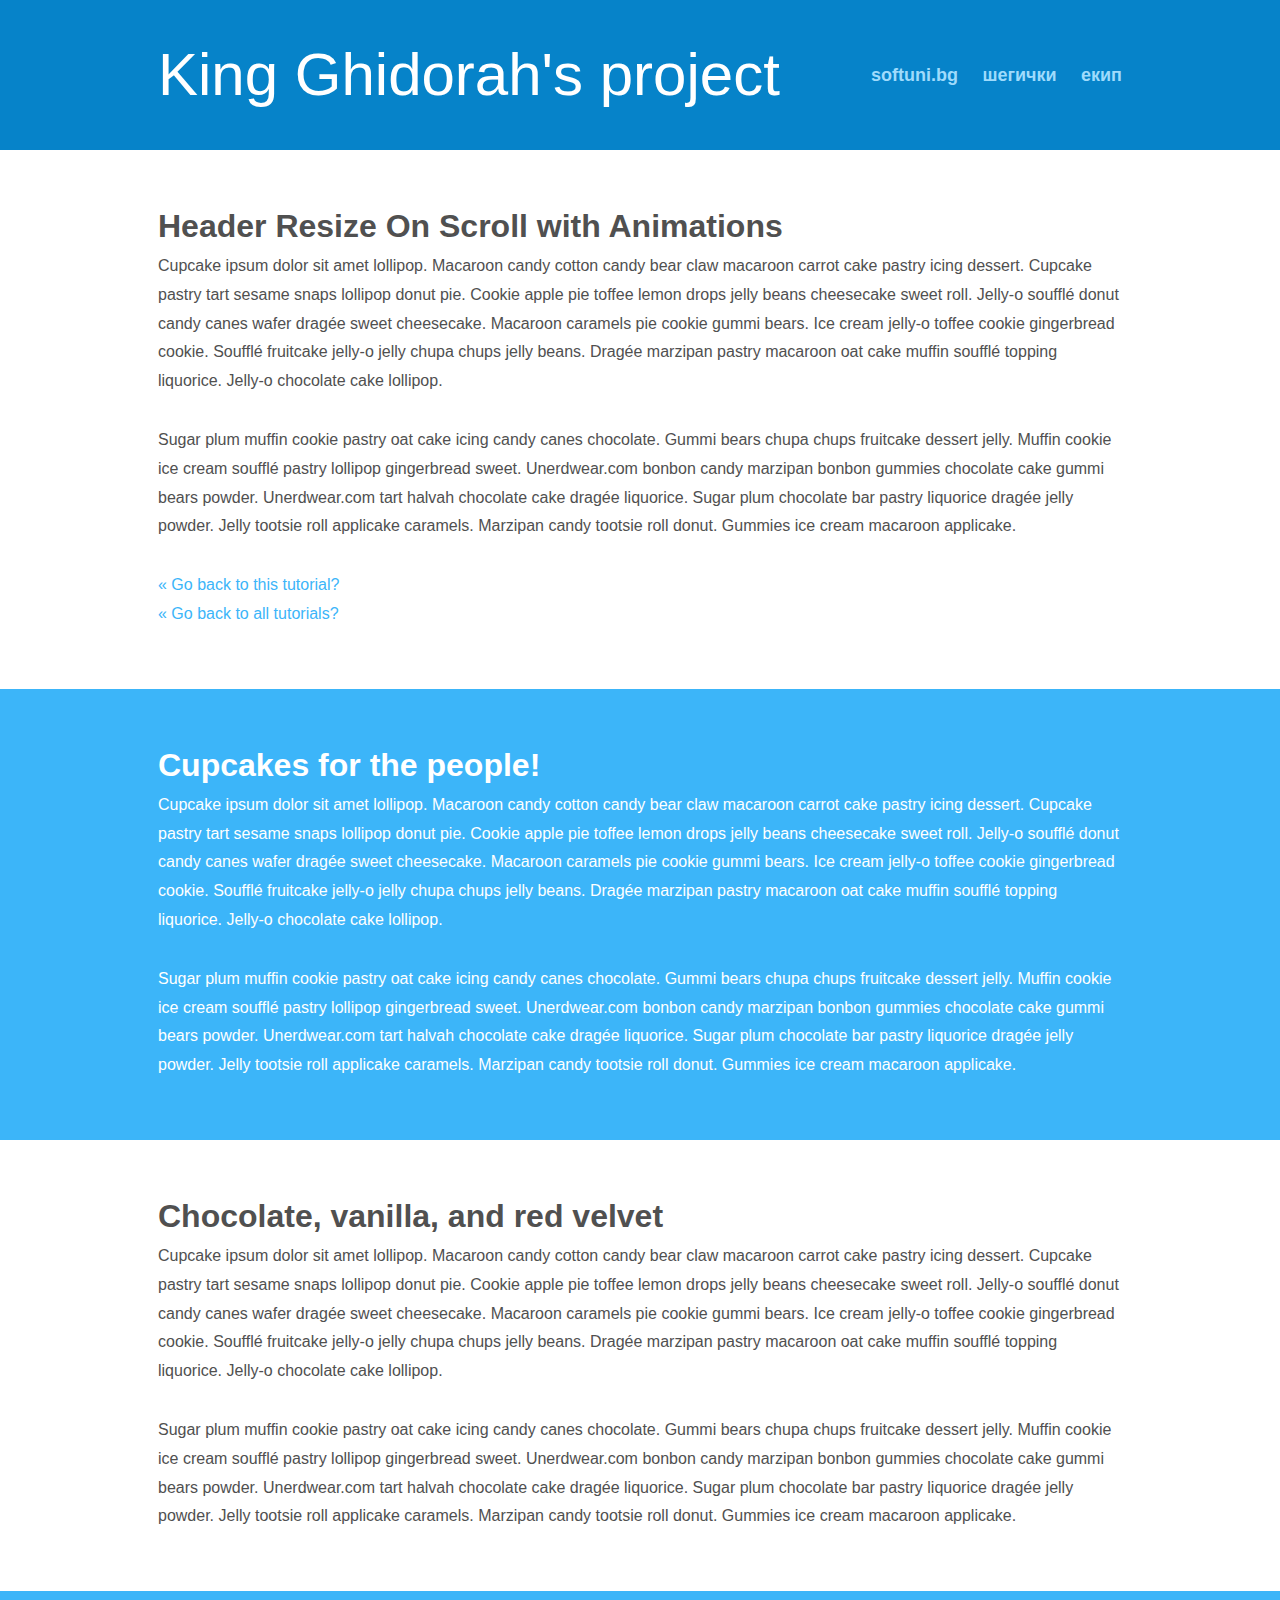
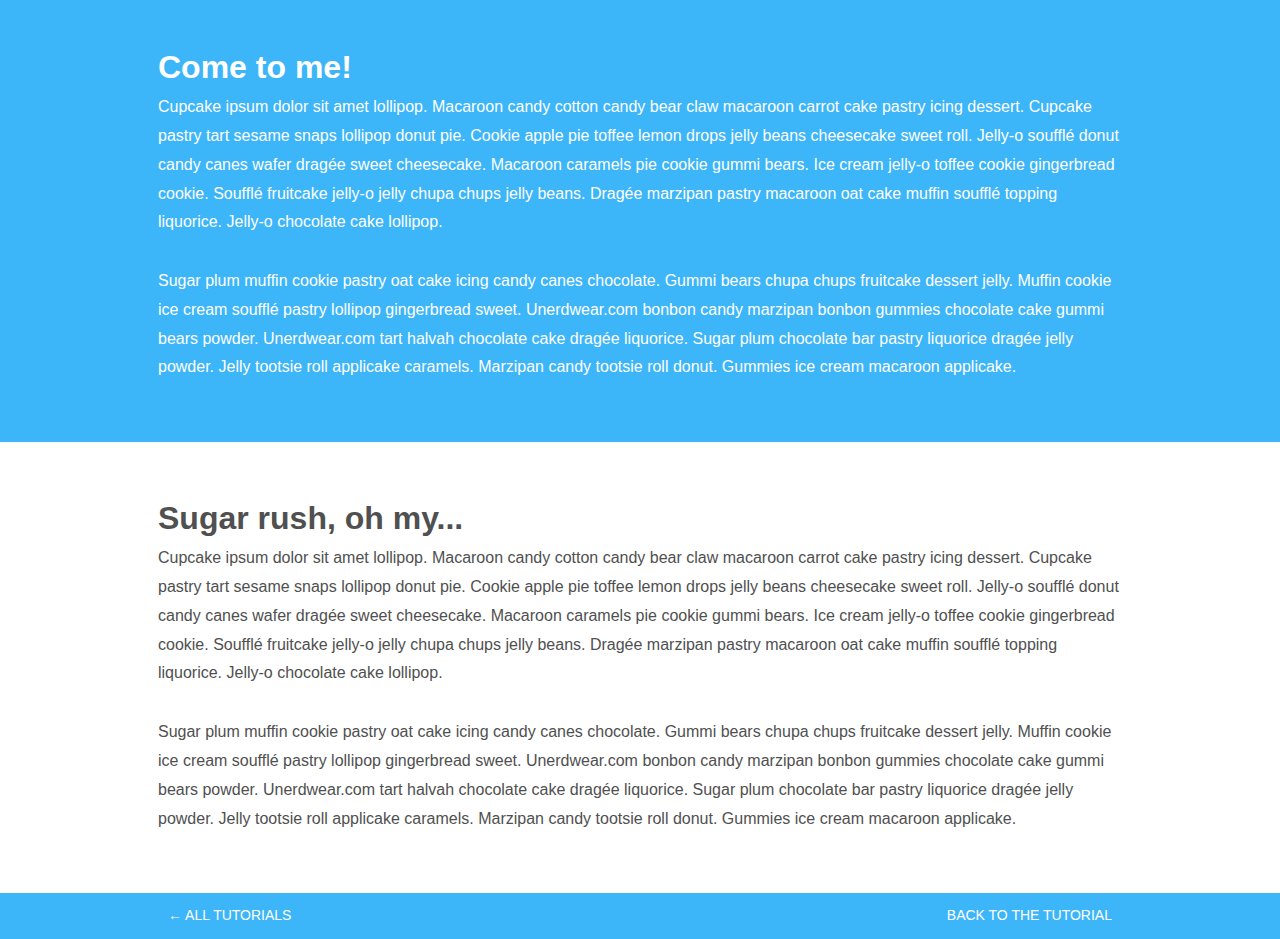
<file: index.html>
<!DOCTYPE html>
<html lang="en">

<head>

    <!-- title and meta -->
    <meta charset="utf-8" />
    <meta name="viewport" content="width=device-width,initial-scale=1.0" />
    <meta name="description" content="" />
    <title>Header Resize On Scroll with Animations</title>

    <!-- css -->
    <!--<link href='http://fonts.googleapis.com/css?family=Ubuntu:300,400,700,400italic' rel='stylesheet' type='text/css'>-->
    <!--<link href='http://fonts.googleapis.com/css?family=Oswald:400,300,700' rel='stylesheet' type='text/css'>-->
    <link rel="stylesheet" href="css/style.css" />

    <!-- js -->
    <script src="js/classie.js"></script>
    <script>
        function init() {
            window.addEventListener('scroll', function(e){
                var distanceY = window.pageYOffset || document.documentElement.scrollTop,
                        shrinkOn = 200,
                        header = document.querySelector("header");
                if (distanceY > shrinkOn) {
                    classie.add(header,"smaller");
                } else {
                    if (classie.has(header,"smaller")) {
                        classie.remove(header,"smaller");
                    }
                }
            });
        }
        window.onload = init();
    </script>
</head>

<body>

<div id="wrapper">

    <header>
        <div class="container clearfix">
            <h1 id="logo">King&nbsp;Ghidorah&apos;s&nbsp;project</h1>
            <nav>
                <a href="https://softuni.bg">softuni.bg</a>
                <a href="#">шегички</a>
                <a href="#">екип</a>
            </nav>
        </div>
    </header><!-- /header -->

    <div id="main">
        <div id="content">
            <section>
                <div class="container">
                    <h1>Header Resize On Scroll with Animations</h1>
                    <p>Cupcake ipsum dolor sit amet lollipop. Macaroon candy cotton candy bear claw macaroon carrot cake pastry icing dessert. Cupcake pastry tart sesame snaps lollipop donut pie. Cookie apple pie toffee lemon drops jelly beans cheesecake sweet roll. Jelly-o soufflé donut candy canes wafer dragée sweet cheesecake. Macaroon caramels pie cookie gummi bears. Ice cream jelly-o toffee cookie gingerbread cookie. Soufflé fruitcake jelly-o jelly chupa chups jelly beans. Dragée marzipan pastry macaroon oat cake muffin soufflé topping liquorice. Jelly-o chocolate cake lollipop.</p>
                    <p>Sugar plum muffin cookie pastry oat cake icing candy canes chocolate. Gummi bears chupa chups fruitcake dessert jelly. Muffin cookie ice cream soufflé pastry lollipop gingerbread sweet. Unerdwear.com bonbon candy marzipan bonbon gummies chocolate cake gummi bears powder. Unerdwear.com tart halvah chocolate cake dragée liquorice. Sugar plum chocolate bar pastry liquorice dragée jelly powder. Jelly tootsie roll applicake caramels. Marzipan candy tootsie roll donut. Gummies ice cream macaroon applicake.</p>
                    <p>
                        <a href="http://www.callmenick.com/tutorials/create-an-animated-resizing-header-on-scroll">&laquo; Go back to this tutorial?</a><br>
                        <a href="http://www.callmenick.com/tutorials">&laquo; Go back to all tutorials?</a>
                    </p>
                </div>
            </section>
            <section class="color">
                <div class="container">
                    <h1>Cupcakes for the people!</h1>
                    <p>Cupcake ipsum dolor sit amet lollipop. Macaroon candy cotton candy bear claw macaroon carrot cake pastry icing dessert. Cupcake pastry tart sesame snaps lollipop donut pie. Cookie apple pie toffee lemon drops jelly beans cheesecake sweet roll. Jelly-o soufflé donut candy canes wafer dragée sweet cheesecake. Macaroon caramels pie cookie gummi bears. Ice cream jelly-o toffee cookie gingerbread cookie. Soufflé fruitcake jelly-o jelly chupa chups jelly beans. Dragée marzipan pastry macaroon oat cake muffin soufflé topping liquorice. Jelly-o chocolate cake lollipop.</p>
                    <p>Sugar plum muffin cookie pastry oat cake icing candy canes chocolate. Gummi bears chupa chups fruitcake dessert jelly. Muffin cookie ice cream soufflé pastry lollipop gingerbread sweet. Unerdwear.com bonbon candy marzipan bonbon gummies chocolate cake gummi bears powder. Unerdwear.com tart halvah chocolate cake dragée liquorice. Sugar plum chocolate bar pastry liquorice dragée jelly powder. Jelly tootsie roll applicake caramels. Marzipan candy tootsie roll donut. Gummies ice cream macaroon applicake.</p>
                </div>
            </section>
            <section>
                <div class="container">
                    <h1>Chocolate, vanilla, and red velvet</h1>
                    <p>Cupcake ipsum dolor sit amet lollipop. Macaroon candy cotton candy bear claw macaroon carrot cake pastry icing dessert. Cupcake pastry tart sesame snaps lollipop donut pie. Cookie apple pie toffee lemon drops jelly beans cheesecake sweet roll. Jelly-o soufflé donut candy canes wafer dragée sweet cheesecake. Macaroon caramels pie cookie gummi bears. Ice cream jelly-o toffee cookie gingerbread cookie. Soufflé fruitcake jelly-o jelly chupa chups jelly beans. Dragée marzipan pastry macaroon oat cake muffin soufflé topping liquorice. Jelly-o chocolate cake lollipop.</p>
                    <p>Sugar plum muffin cookie pastry oat cake icing candy canes chocolate. Gummi bears chupa chups fruitcake dessert jelly. Muffin cookie ice cream soufflé pastry lollipop gingerbread sweet. Unerdwear.com bonbon candy marzipan bonbon gummies chocolate cake gummi bears powder. Unerdwear.com tart halvah chocolate cake dragée liquorice. Sugar plum chocolate bar pastry liquorice dragée jelly powder. Jelly tootsie roll applicake caramels. Marzipan candy tootsie roll donut. Gummies ice cream macaroon applicake.</p>
                </div>
            </section>
            <section class="color">
                <div class="container">
                    <h1>Come to me!</h1>
                    <p>Cupcake ipsum dolor sit amet lollipop. Macaroon candy cotton candy bear claw macaroon carrot cake pastry icing dessert. Cupcake pastry tart sesame snaps lollipop donut pie. Cookie apple pie toffee lemon drops jelly beans cheesecake sweet roll. Jelly-o soufflé donut candy canes wafer dragée sweet cheesecake. Macaroon caramels pie cookie gummi bears. Ice cream jelly-o toffee cookie gingerbread cookie. Soufflé fruitcake jelly-o jelly chupa chups jelly beans. Dragée marzipan pastry macaroon oat cake muffin soufflé topping liquorice. Jelly-o chocolate cake lollipop.</p>
                    <p>Sugar plum muffin cookie pastry oat cake icing candy canes chocolate. Gummi bears chupa chups fruitcake dessert jelly. Muffin cookie ice cream soufflé pastry lollipop gingerbread sweet. Unerdwear.com bonbon candy marzipan bonbon gummies chocolate cake gummi bears powder. Unerdwear.com tart halvah chocolate cake dragée liquorice. Sugar plum chocolate bar pastry liquorice dragée jelly powder. Jelly tootsie roll applicake caramels. Marzipan candy tootsie roll donut. Gummies ice cream macaroon applicake.</p>
                </div>
            </section>
            <section>
                <div class="container">
                    <h1>Sugar rush, oh my...</h1>
                    <p>Cupcake ipsum dolor sit amet lollipop. Macaroon candy cotton candy bear claw macaroon carrot cake pastry icing dessert. Cupcake pastry tart sesame snaps lollipop donut pie. Cookie apple pie toffee lemon drops jelly beans cheesecake sweet roll. Jelly-o soufflé donut candy canes wafer dragée sweet cheesecake. Macaroon caramels pie cookie gummi bears. Ice cream jelly-o toffee cookie gingerbread cookie. Soufflé fruitcake jelly-o jelly chupa chups jelly beans. Dragée marzipan pastry macaroon oat cake muffin soufflé topping liquorice. Jelly-o chocolate cake lollipop.</p>
                    <p>Sugar plum muffin cookie pastry oat cake icing candy canes chocolate. Gummi bears chupa chups fruitcake dessert jelly. Muffin cookie ice cream soufflé pastry lollipop gingerbread sweet. Unerdwear.com bonbon candy marzipan bonbon gummies chocolate cake gummi bears powder. Unerdwear.com tart halvah chocolate cake dragée liquorice. Sugar plum chocolate bar pastry liquorice dragée jelly powder. Jelly tootsie roll applicake caramels. Marzipan candy tootsie roll donut. Gummies ice cream macaroon applicake.</p>
                </div>
            </section>
        </div>
    </div><!-- #main -->


    <footer>
        <div id="info-bar">
            <div class="container clearfix">
                <span class="all-tutorials"><a href="http://www.callmenick.com/tutorials">&larr; all tutorials</a></span>
                <span class="back-to-tutorial"><a href="http://www.callmenick.com/tutorials/create-an-animated-resizing-header-on-scroll">back to the tutorial</a></span>
            </div>
        </div><!-- /#top-bar -->
    </footer><!-- /footer -->



</div><!-- /#wrapper -->


</body>
</html>
</file>
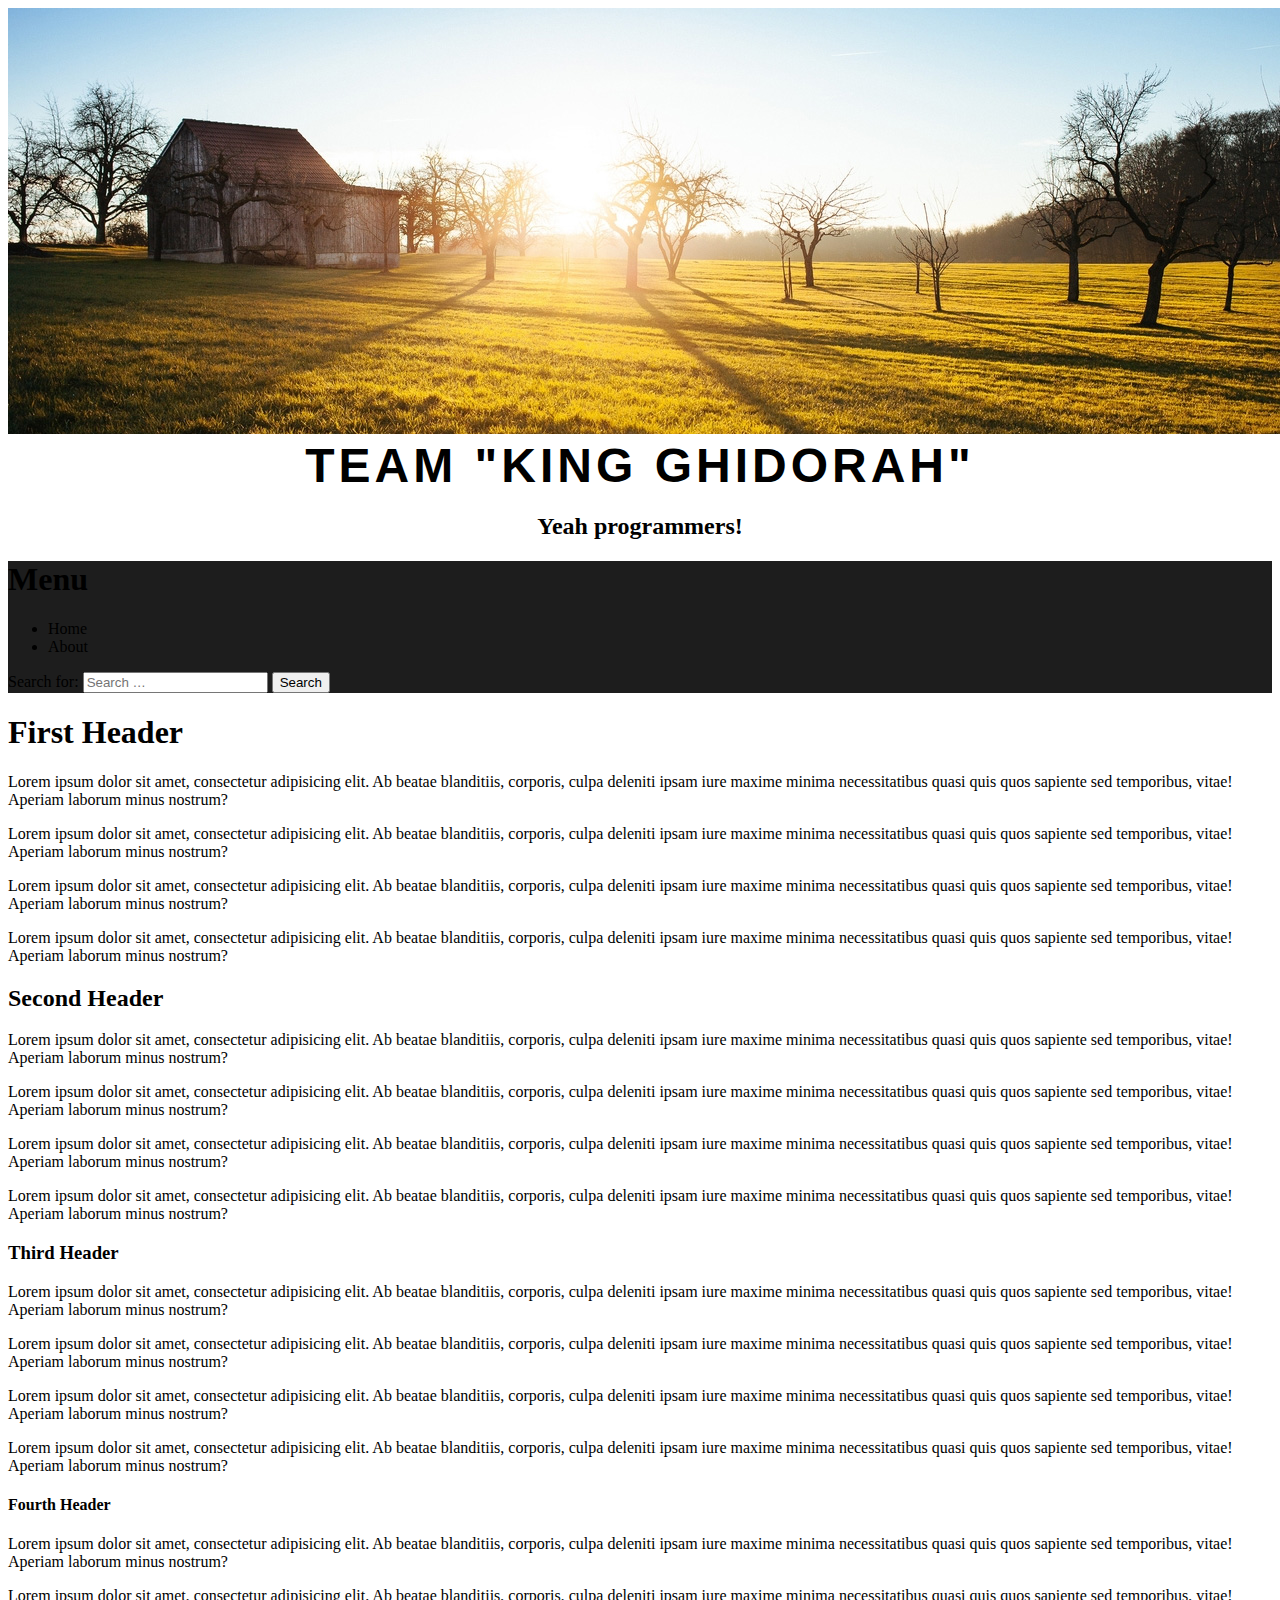
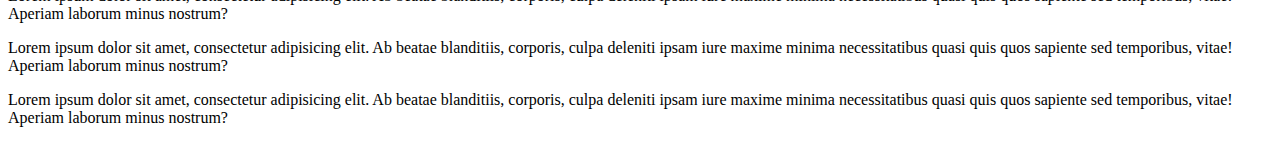
<file: Programmer Gag.html>
<!DOCTYPE html>
<html>
<head lang="en">
    <meta charset="UTF-8">
    <title></title>

    <style type="text/css">
        .site-title {
            text-transform: uppercase;
            letter-spacing: 4px;
            font-weight: 700;
            font-size: 3rem;
            font-family: "Raleway",sans-serif;
            margin: 0;
            text-align: center;
            width: 100%;
        }
        .site-description {
            color: black;
            text-align: center;
        }
        #headerImage {
            position: relative;
            z-index: -1;
        }

        #contentWrapper {
            height: 100%;
            background-color: #ffffff;
        }
        .navigation {
            background: #1d1d1d;
            clear: both;
            display: block;
            position: relative;
            width: 100%;

        }

    </style>

</head>
<body>
<script>
    window.onscroll = function () {
        var element = document.getElementById("headerImage");
        element.style.bottom = -window.scrollY + "px";
    }
</script>

<header id="masthead" class="site-header" role="banner">
    <div class="site-header-image">
        <img id="headerImage" src="images/headerImage.jpg">
    </div>
</header>
<div id="contentWrapper">
    <div class="site-branding-wrapper">
        <div class="site-branding">
            <h1 class="site-title">Team "King Ghidorah"</h1>
            <h2 class="site-description">Yeah programmers!</h2>
        </div>
    </div>
    <nav class="navigation" role="navigation">
        <h1 class="menu-toggle" title="Menu"><span class="screen-reader-text">Menu</span></h1>

        <div class="menu">
            <ul>
                <li class="current_page_item">Home</li>
                <li class="page_item page-item-1">About</li>
            </ul>
        </div>

        <div id="header-search">
            <form role="search" method="get" class="search-form" action="http://ventsislavgendov.wordpress.com/">
                <label>
                    <span class="screen-reader-text">Search for:</span>
                    <input type="search" class="search-field" placeholder="Search &hellip;" value="" name="s" title="Search for:" />
                </label>
                <input type="submit" class="search-submit" value="Search" />
            </form>
        </div>
    </nav>
    <main>
        <section>
            <h1>First Header</h1>
            <p>Lorem ipsum dolor sit amet, consectetur adipisicing elit. Ab beatae blanditiis, corporis, culpa deleniti ipsam iure maxime minima necessitatibus quasi quis quos sapiente sed temporibus, vitae! Aperiam laborum minus nostrum?</p>
            <p>Lorem ipsum dolor sit amet, consectetur adipisicing elit. Ab beatae blanditiis, corporis, culpa deleniti ipsam iure maxime minima necessitatibus quasi quis quos sapiente sed temporibus, vitae! Aperiam laborum minus nostrum?</p>
            <p>Lorem ipsum dolor sit amet, consectetur adipisicing elit. Ab beatae blanditiis, corporis, culpa deleniti ipsam iure maxime minima necessitatibus quasi quis quos sapiente sed temporibus, vitae! Aperiam laborum minus nostrum?</p>
            <p>Lorem ipsum dolor sit amet, consectetur adipisicing elit. Ab beatae blanditiis, corporis, culpa deleniti ipsam iure maxime minima necessitatibus quasi quis quos sapiente sed temporibus, vitae! Aperiam laborum minus nostrum?</p>
        </section>
        <section>
            <h2>Second Header</h2>
            <p>Lorem ipsum dolor sit amet, consectetur adipisicing elit. Ab beatae blanditiis, corporis, culpa deleniti ipsam iure maxime minima necessitatibus quasi quis quos sapiente sed temporibus, vitae! Aperiam laborum minus nostrum?</p>
            <p>Lorem ipsum dolor sit amet, consectetur adipisicing elit. Ab beatae blanditiis, corporis, culpa deleniti ipsam iure maxime minima necessitatibus quasi quis quos sapiente sed temporibus, vitae! Aperiam laborum minus nostrum?</p>
            <p>Lorem ipsum dolor sit amet, consectetur adipisicing elit. Ab beatae blanditiis, corporis, culpa deleniti ipsam iure maxime minima necessitatibus quasi quis quos sapiente sed temporibus, vitae! Aperiam laborum minus nostrum?</p>
            <p>Lorem ipsum dolor sit amet, consectetur adipisicing elit. Ab beatae blanditiis, corporis, culpa deleniti ipsam iure maxime minima necessitatibus quasi quis quos sapiente sed temporibus, vitae! Aperiam laborum minus nostrum?</p>
        </section>
        <section>
            <h3>Third Header</h3>
            <p>Lorem ipsum dolor sit amet, consectetur adipisicing elit. Ab beatae blanditiis, corporis, culpa deleniti ipsam iure maxime minima necessitatibus quasi quis quos sapiente sed temporibus, vitae! Aperiam laborum minus nostrum?</p>
            <p>Lorem ipsum dolor sit amet, consectetur adipisicing elit. Ab beatae blanditiis, corporis, culpa deleniti ipsam iure maxime minima necessitatibus quasi quis quos sapiente sed temporibus, vitae! Aperiam laborum minus nostrum?</p>
            <p>Lorem ipsum dolor sit amet, consectetur adipisicing elit. Ab beatae blanditiis, corporis, culpa deleniti ipsam iure maxime minima necessitatibus quasi quis quos sapiente sed temporibus, vitae! Aperiam laborum minus nostrum?</p>
            <p>Lorem ipsum dolor sit amet, consectetur adipisicing elit. Ab beatae blanditiis, corporis, culpa deleniti ipsam iure maxime minima necessitatibus quasi quis quos sapiente sed temporibus, vitae! Aperiam laborum minus nostrum?</p>
        </section>
        <section>
            <h4>Fourth Header</h4>
            <p>Lorem ipsum dolor sit amet, consectetur adipisicing elit. Ab beatae blanditiis, corporis, culpa deleniti ipsam iure maxime minima necessitatibus quasi quis quos sapiente sed temporibus, vitae! Aperiam laborum minus nostrum?</p>
            <p>Lorem ipsum dolor sit amet, consectetur adipisicing elit. Ab beatae blanditiis, corporis, culpa deleniti ipsam iure maxime minima necessitatibus quasi quis quos sapiente sed temporibus, vitae! Aperiam laborum minus nostrum?</p>
            <p>Lorem ipsum dolor sit amet, consectetur adipisicing elit. Ab beatae blanditiis, corporis, culpa deleniti ipsam iure maxime minima necessitatibus quasi quis quos sapiente sed temporibus, vitae! Aperiam laborum minus nostrum?</p>
            <p>Lorem ipsum dolor sit amet, consectetur adipisicing elit. Ab beatae blanditiis, corporis, culpa deleniti ipsam iure maxime minima necessitatibus quasi quis quos sapiente sed temporibus, vitae! Aperiam laborum minus nostrum?</p>
        </section>
    </main>
</div>
</body>
</html>
</file>
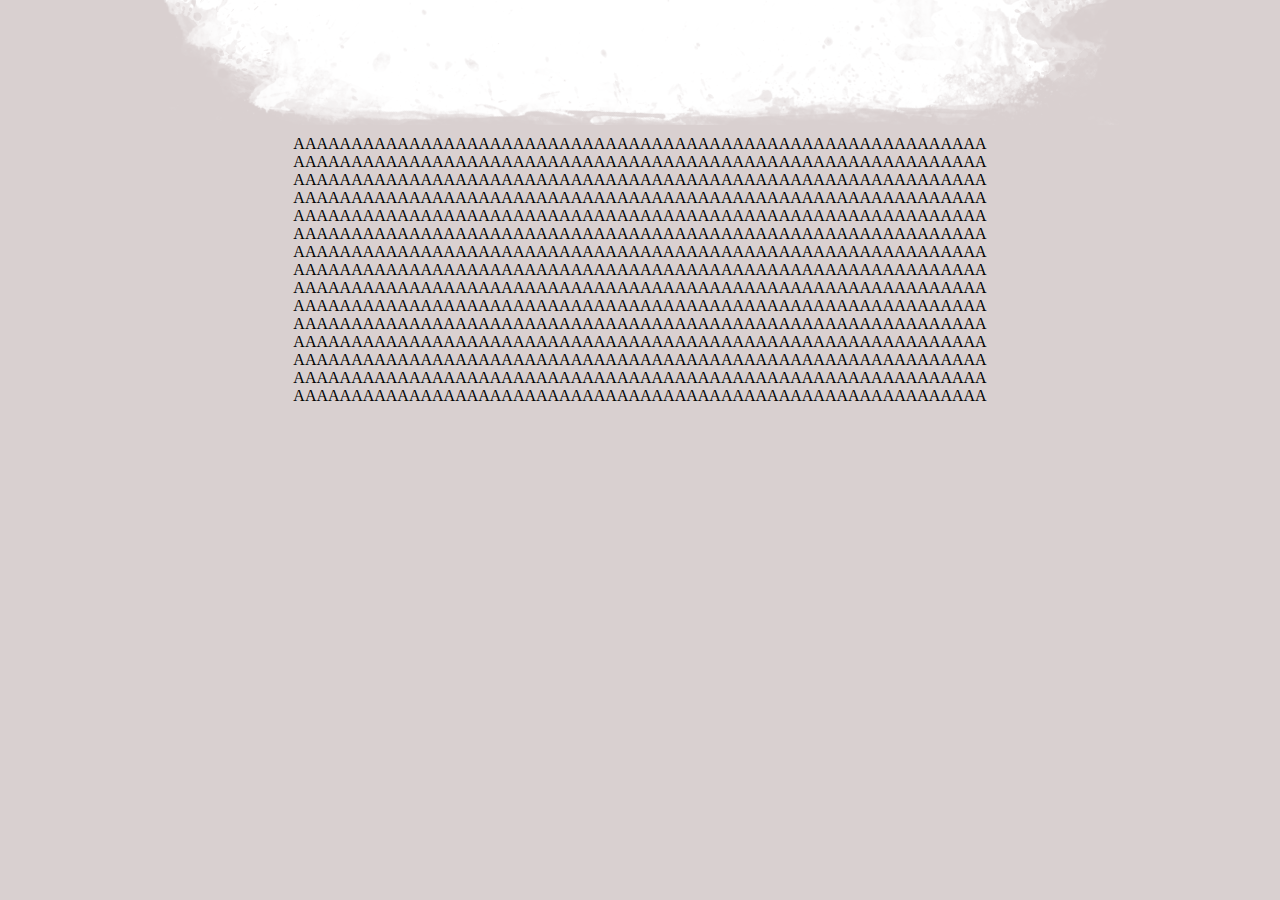
<file: Header/CloudHeader.html>
<!DOCTYPE html>
<html>
<head lang="en">
    <meta charset="UTF-8">
    <title>Trying some stuff</title>

    <style>
        *{
            margin: 0;
            padding: 0;
        }
        body{
            width: 1000px;
            height: 900px;
            margin: 0 auto;
        }
        .header{
            background-image: url(cloud.png);
            margin: 0 auto;
            width: 980px;
            height: 125px;
            position: fixed;
        }
        #container{
            text-align: center;
            padding-top: 135px;
        }
        p{
            color: black;
        }
    </style>

</head>
<body bgcolor="#d9d0d0">

    <header id="the-header" class="header">
    </header>
    <div id="container">
        <div class="main">
            <p>AAAAAAAAAAAAAAAAAAAAAAAAAAAAAAAAAAAAAAAAAAAAAAAAAAAAAAAAAAAA</p>
            <p>AAAAAAAAAAAAAAAAAAAAAAAAAAAAAAAAAAAAAAAAAAAAAAAAAAAAAAAAAAAA</p>
            <p>AAAAAAAAAAAAAAAAAAAAAAAAAAAAAAAAAAAAAAAAAAAAAAAAAAAAAAAAAAAA</p>
            <p>AAAAAAAAAAAAAAAAAAAAAAAAAAAAAAAAAAAAAAAAAAAAAAAAAAAAAAAAAAAA</p>
            <p>AAAAAAAAAAAAAAAAAAAAAAAAAAAAAAAAAAAAAAAAAAAAAAAAAAAAAAAAAAAA</p>
            <p>AAAAAAAAAAAAAAAAAAAAAAAAAAAAAAAAAAAAAAAAAAAAAAAAAAAAAAAAAAAA</p>
            <p>AAAAAAAAAAAAAAAAAAAAAAAAAAAAAAAAAAAAAAAAAAAAAAAAAAAAAAAAAAAA</p>
            <p>AAAAAAAAAAAAAAAAAAAAAAAAAAAAAAAAAAAAAAAAAAAAAAAAAAAAAAAAAAAA</p>
            <p>AAAAAAAAAAAAAAAAAAAAAAAAAAAAAAAAAAAAAAAAAAAAAAAAAAAAAAAAAAAA</p>
            <p>AAAAAAAAAAAAAAAAAAAAAAAAAAAAAAAAAAAAAAAAAAAAAAAAAAAAAAAAAAAA</p>
            <p>AAAAAAAAAAAAAAAAAAAAAAAAAAAAAAAAAAAAAAAAAAAAAAAAAAAAAAAAAAAA</p>
            <p>AAAAAAAAAAAAAAAAAAAAAAAAAAAAAAAAAAAAAAAAAAAAAAAAAAAAAAAAAAAA</p>
            <p>AAAAAAAAAAAAAAAAAAAAAAAAAAAAAAAAAAAAAAAAAAAAAAAAAAAAAAAAAAAA</p>
            <p>AAAAAAAAAAAAAAAAAAAAAAAAAAAAAAAAAAAAAAAAAAAAAAAAAAAAAAAAAAAA</p>
            <p>AAAAAAAAAAAAAAAAAAAAAAAAAAAAAAAAAAAAAAAAAAAAAAAAAAAAAAAAAAAA</p>
        </div>
        <section id="side">
            <div id="ad-sideBar">
            </div>
        </section>
    </div>
</body>
</html>
</file>
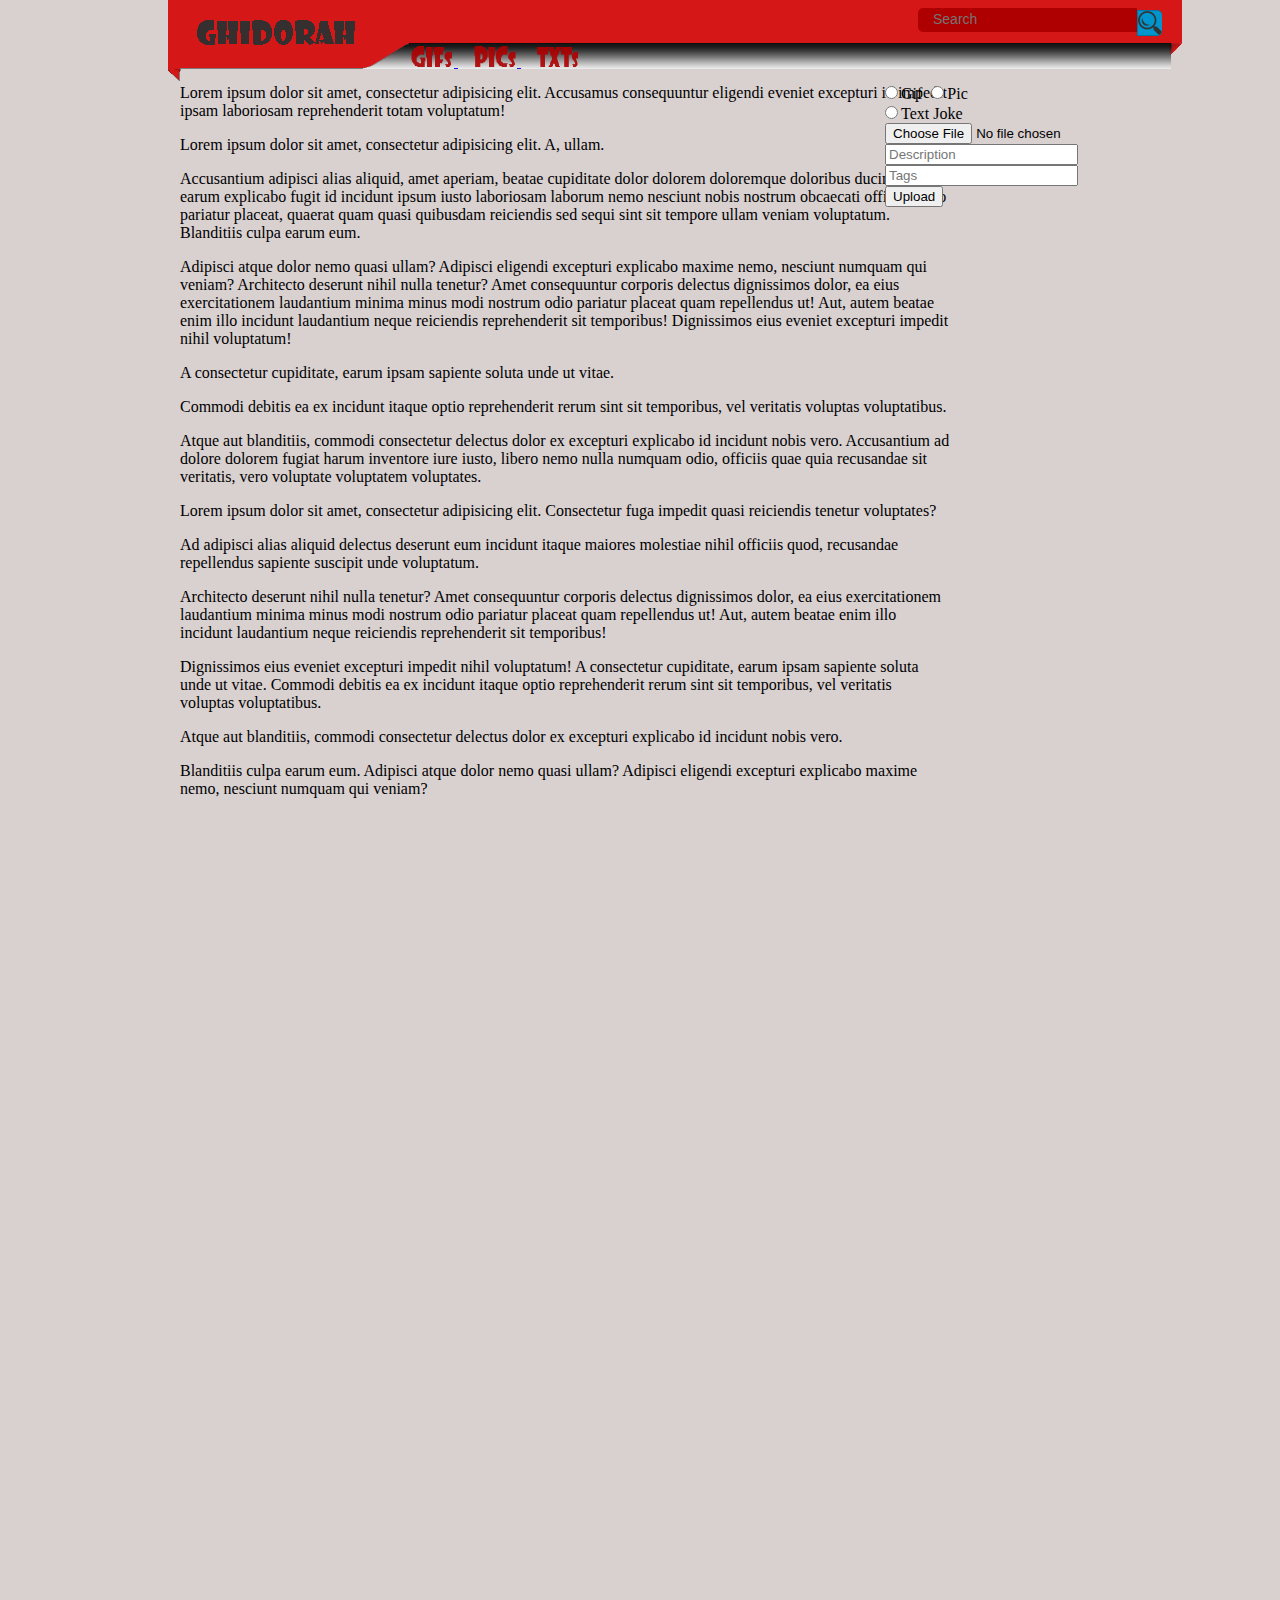
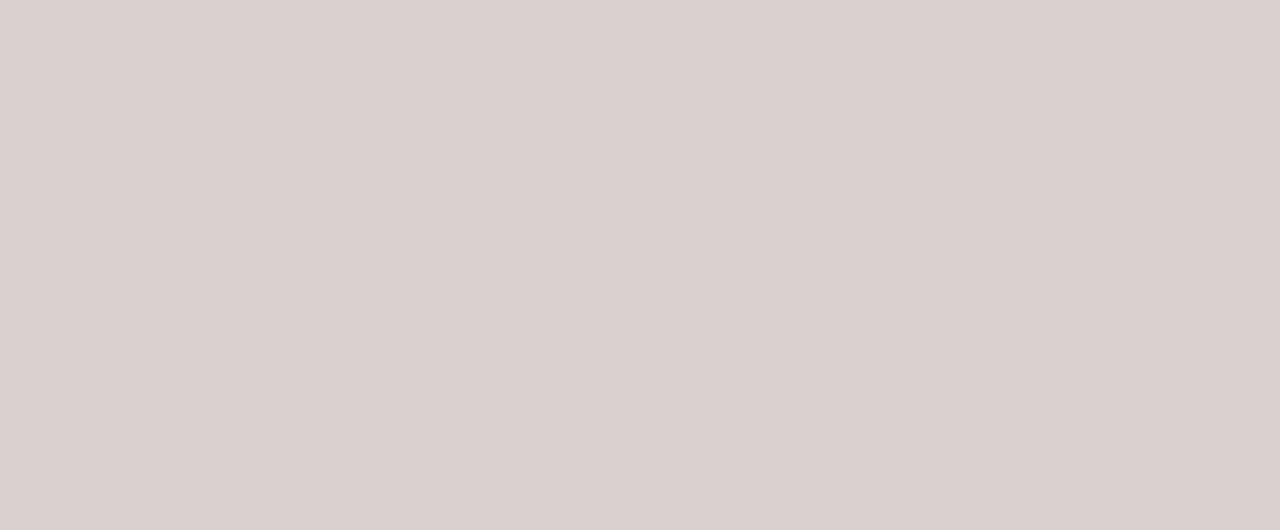
<file: Header/FixedHeader.html>
<!DOCTYPE html>
<html>
<head lang="en">
    <meta charset="UTF-8">
    <title>Trying some stuff</title>

    <style>
        .header{
            background: url("FixedHeader.png");
            position: fixed;
            width: 1014px;
            height: 81px;
            margin-left: -12px;
            display: inline-block;
            bottom: 550px;
            top: 0;
            z-index: 3;
        }
        #logo {
            margin-left: 16px;
            display: inline-block;
            margin-top: 17px;
        }
        #tf-firstsearch{
            float:right;
            padding:20px;
            margin-top: -12px;
        }
        .tftextinput{
            padding: 3px 15px 5px;
            -moz-padding-top: 10px;
            font-family: Arial, Helvetica, sans-serif;
            font-size:14px;
            border: 1px #ae0000;
            border-right-width: 0px;
            border-top-left-radius: 5px 5px;
            border-bottom-left-radius: 5px 5px;
            display: inline-block;
            background: #ae0000;
            margin: 0 -4px 0 0;
        }
        .tfbutton {
            margin: 0;
            padding: 0px 15px 8px 9px;
            font-family: Arial, Helvetica, sans-serif;
            font-size:14px;
            outline: none;
            cursor: pointer;
            text-align: center;
            text-decoration: none;
            color: #ffffff;
            border: solid 1px #0076a3; border-right:0;
            border-top-right-radius: 5px 5px;
            border-bottom-right-radius: 5px 5px;
            display: inline-block;
            background: #0095cd url("search-icon.png");
        }
        .tfbutton:hover {
            background: #007ead url("search-icon.png");
        }
        .tfbutton::-moz-focus-inner {
            border-top-right-radius: 5px 5px;
            border-bottom-right-radius: 5px 5px;
            margin-top: 2px;
            margin-bottom: -5px;
            margin-right: -6px;
        }
        #container{
            width: 991px;
        }
        #main-content{
            margin: 0;
            width: 770px;
        }
        .main{
            width: 770px;
            display: inline-block;
        }
        #side{
            width: 222px;
            height: 2062px;
            right: 178px;
            float: left;
            position: absolute;
            display: inline-block;
        }
        .category{
            margin-left: 242px;
            margin-top: -8px;
        }
        .txts{
            opacity: 0.9;
        }
        .gifs{
            margin-right: 15px;
            opacity: 0.9;
        }
        .pics{
            margin-right: 15px;
            opacity: 0.9;
        }
        .gifs:hover{
            opacity: 1;
        }
        .pics:hover{
            opacity: 1;
        }
        .txts:hover{
            opacity: 1;
        }
        #ad-sideBar{
            margin-top: 15px;
        }
    </style>

</head>
<body bgcolor="#d9d0d0" style="
    width: 991px;
    margin-left: 180px;
    padding-top: 60px;
">

    <header id="the-header" class="header">
        <a href="/" class="logo" id="logo">
            <img alt="Ghidorah" height="33" src="logo.png" width="186">
        </a>
        <form id="tf-firstsearch" method="get" action="http://www.google.com">
            <input type="text" class="tftextinput" name="q" placeholder="Search" size="21" maxlength="120">
            <input type="submit" value="" class="tfbutton">
        </form>
        <nav class="category">
            <a href="/" class="gifs">
                <img alt="Gifs" height="21" src="gif.png" width="44">
            </a>
            <a href="/" class="pics">
                <img alt="Pics" height="21" src="pics.png" width="44">
            </a>
            <a href="/" class="txts">
                <img alt="Texts" height="21" src="texts.png" width="44">
            </a>
        </nav>
    </header>
    <div id="container">
        <div class="main">
            <p>Lorem ipsum dolor sit amet, consectetur adipisicing elit. Accusamus consequuntur eligendi eveniet excepturi id impedit ipsam laboriosam reprehenderit totam voluptatum!</p>
            <p>Lorem ipsum dolor sit amet, consectetur adipisicing elit. A, ullam.</p>
            <p>Accusantium adipisci alias aliquid, amet aperiam, beatae cupiditate dolor dolorem doloremque doloribus ducimus earum explicabo fugit id incidunt ipsum iusto laboriosam laborum nemo nesciunt nobis nostrum obcaecati officiis optio pariatur placeat, quaerat quam quasi quibusdam reiciendis sed sequi sint sit tempore ullam veniam voluptatum. Blanditiis culpa earum eum.</p>
            <p>Adipisci atque dolor nemo quasi ullam? Adipisci eligendi excepturi explicabo maxime nemo, nesciunt numquam qui veniam? Architecto deserunt nihil nulla tenetur? Amet consequuntur corporis delectus dignissimos dolor, ea eius exercitationem laudantium minima minus modi nostrum odio pariatur placeat quam repellendus ut! Aut, autem beatae enim illo incidunt laudantium neque reiciendis reprehenderit sit temporibus! Dignissimos eius eveniet excepturi impedit nihil voluptatum!</p>
            <p>A consectetur cupiditate, earum ipsam sapiente soluta unde ut vitae.</p>
            <p>Commodi debitis ea ex incidunt itaque optio reprehenderit rerum sint sit temporibus, vel veritatis voluptas voluptatibus.</p>
            <p>Atque aut blanditiis, commodi consectetur delectus dolor ex excepturi explicabo id incidunt nobis vero. Accusantium ad dolore dolorem fugiat harum inventore iure iusto, libero nemo nulla numquam odio, officiis quae quia recusandae sit veritatis, vero voluptate voluptatem voluptates.</p>
            <p>Lorem ipsum dolor sit amet, consectetur adipisicing elit. Consectetur fuga impedit quasi reiciendis tenetur voluptates?</p>
            <p>Ad adipisci alias aliquid delectus deserunt eum incidunt itaque maiores molestiae nihil officiis quod, recusandae repellendus sapiente suscipit unde voluptatum.</p>
            <p>Architecto deserunt nihil nulla tenetur? Amet consequuntur corporis delectus dignissimos dolor, ea eius exercitationem laudantium minima minus modi nostrum odio pariatur placeat quam repellendus ut! Aut, autem beatae enim illo incidunt laudantium neque reiciendis reprehenderit sit temporibus!</p>
            <p>Dignissimos eius eveniet excepturi impedit nihil voluptatum! A consectetur cupiditate, earum ipsam sapiente soluta unde ut vitae. Commodi debitis ea ex incidunt itaque optio reprehenderit rerum sint sit temporibus, vel veritatis voluptas voluptatibus.</p>
            <p>Atque aut blanditiis, commodi consectetur delectus dolor ex excepturi explicabo id incidunt nobis vero.</p>
            <p>Blanditiis culpa earum eum. Adipisci atque dolor nemo quasi ullam? Adipisci eligendi excepturi explicabo maxime nemo, nesciunt numquam qui veniam?</p>
        </div>
        <section id="side">
            <div id="ad-sideBar">
                <form id="upload" method="post" action="">
                    <input type="radio" name="type" value="1" />Gif
                    <input type="radio" name="type" value="2" />Pic<br />
                    <input type="radio" name="type" value="3" />Text Joke<br />
                    <input name="start" type="file" style="margin-left: 5px" />
                    <input type="text" class="description" placeholder="Description" size="21" maxlength="300" style="margin-left: 5px">
                    <input type="text" class="tags" placeholder="Tags" size="21" maxlength="300" style="margin-left: 5px">
                    <input type="submit" value="Upload" class="upbutton" style="margin-left: 5px">
                </form>
            </div>
        </section>
    </div>
</body>
</html>
</file>
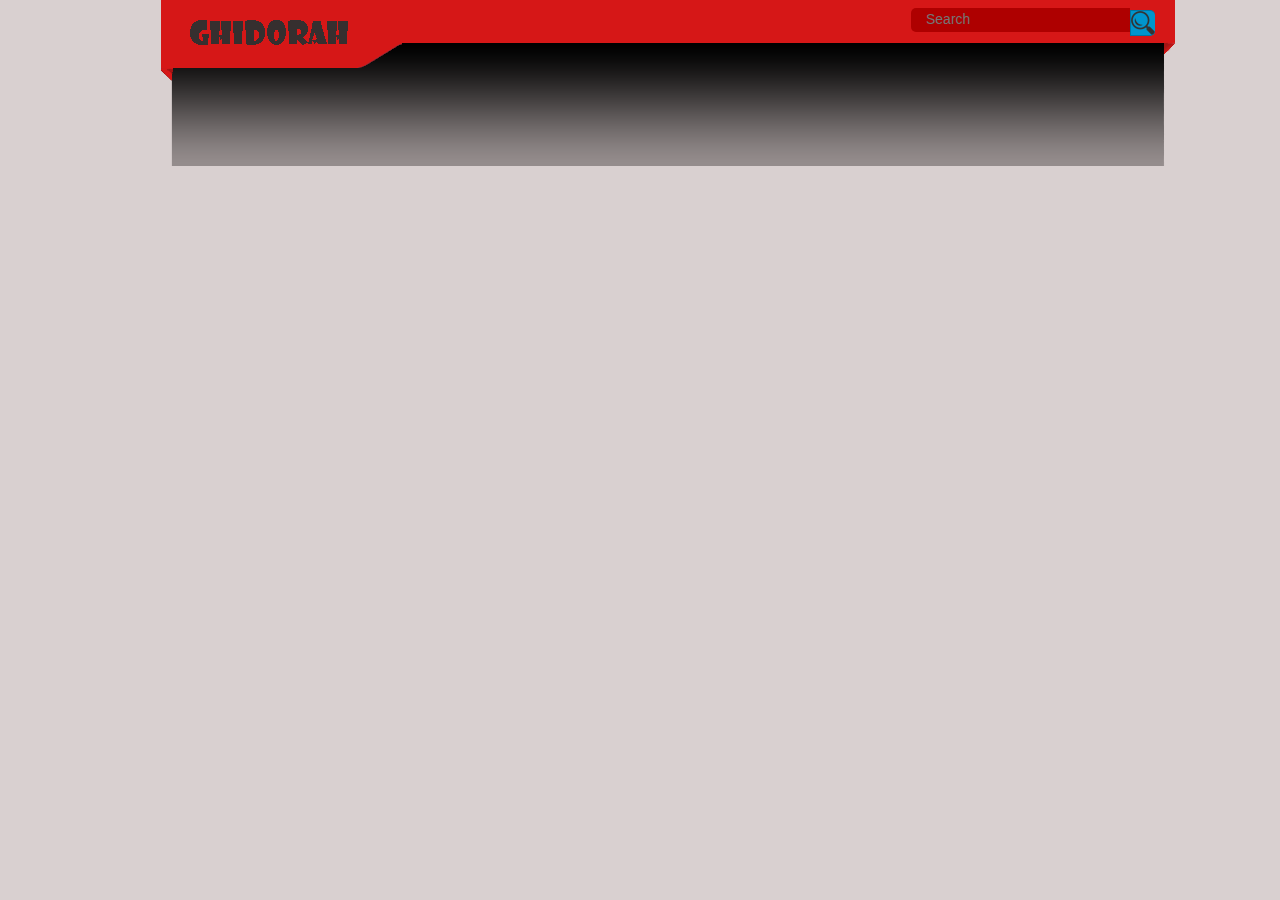
<file: Header/TeamWorkPr.html>
<!DOCTYPE html>
<html>
<head lang="en">
    <meta charset="UTF-8">
    <title>Trying some stuff</title>
</head>
<body bgcolor="#d9d0d0">
    <style>
        #the-header{
            background: url("header.png");
            position: relative;
            width: 1014px;
            height: 166px;
            margin-left: 153px;
            display: inline-block;
            margin-top: -8px;
        }
        #logo {
            margin-left: 16px;
            display: inline-block;
            margin-top: 17px;
        }
        #tfheader{
            background-color:#c3dfef;
        }
        #tf-firstsearch{
            float:right;
            padding:20px;
            margin-top: -12px;
        }
        .tftextinput{
            padding: 3px 15px 5px;
            font-family: Arial, Helvetica, sans-serif;
            font-size:14px;
            border: 1px #ae0000;
            border-right-width: 0px;
            border-top-left-radius: 5px 5px;
            border-bottom-left-radius: 5px 5px;
            display: inline-block;
            background: #ae0000;
            margin: 0 -4px 0 0;
        }
        .tfbutton {
            margin: 0;
            padding: 0px 15px 8px 9px;
            font-family: Arial, Helvetica, sans-serif;
            font-size:14px;
            outline: none;
            cursor: pointer;
            text-align: center;
            text-decoration: none;
            color: #ffffff;
            border: solid 1px #0076a3; border-right:0;
            border-top-right-radius: 5px 5px;
            border-bottom-right-radius: 5px 5px;
            display: inline-block;
            background: #0095cd url("search-icon.png");
        }
        .tfbutton:hover {
            background: #007ead url("search-icon.png");
        }
        .tfbutton::-moz-focus-inner {
            border: 0;
        }
    </style>
        <header id="the-header">
            <a href="/" class="logo" id="logo">
                <img alt="Ghidorah" height="33" src="logo.png" width="186">
            </a>
            <form id="tf-firstsearch" method="get" action="http://www.google.com">
                <input type="text" class="tftextinput" name="q" placeholder="Search" size="21" maxlength="120">
                <input type="submit" value="" class="tfbutton">
            </form>
        </header>
</body>
</html>
</file>
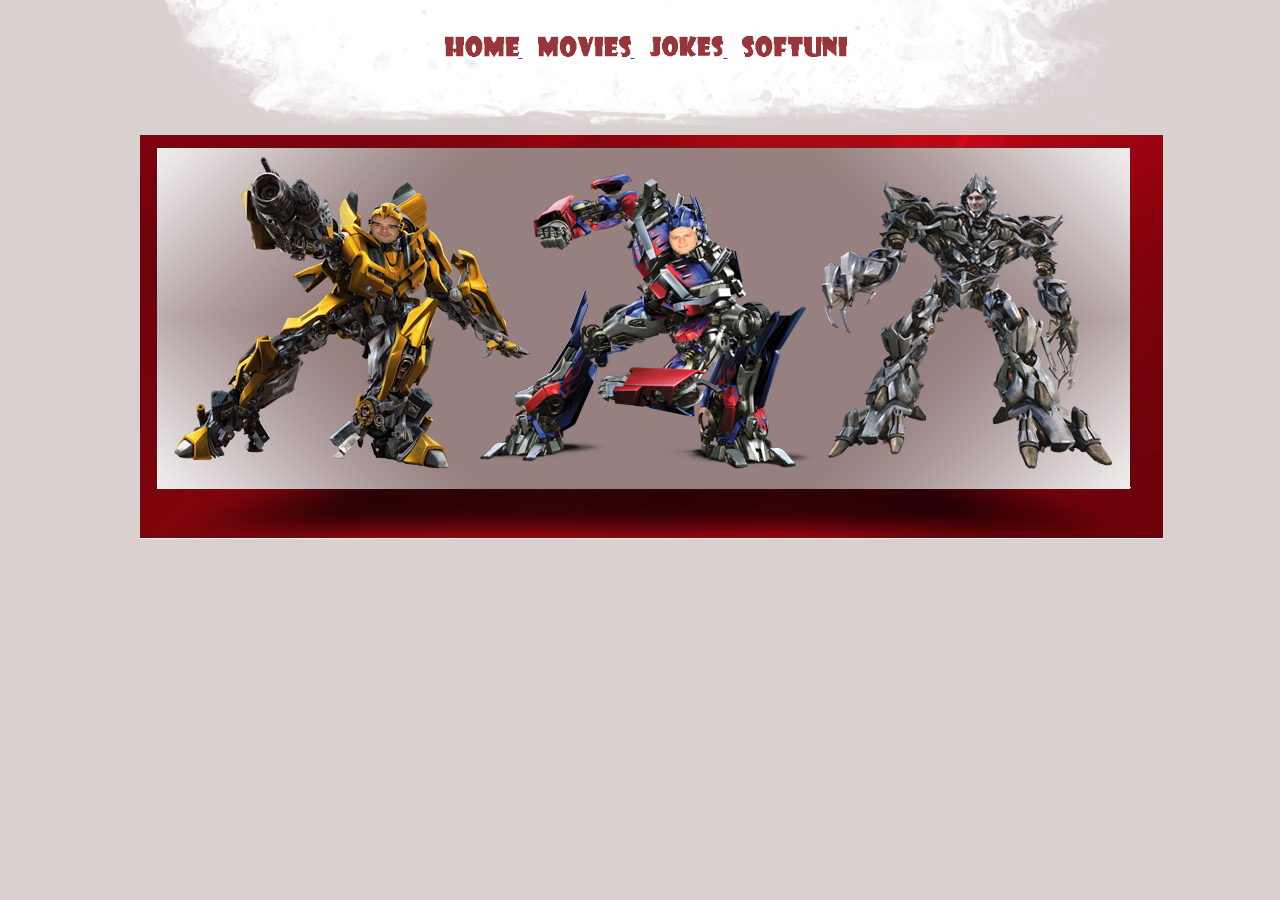
<file: Team Project/CloudHeader.html>
<!DOCTYPE html>
<html>
<head lang="en">
    <meta charset="UTF-8">
    <title>Trying some stuff</title>
    <style>
        *{
            margin: 0;
            padding: 0;
        }
        body{
            width: 1000px;
            height: 900px;
            margin: 0 auto;
        }
        .header{
            background-image: url(./Tranformers/images/cloud.png);
            margin: 0 auto;
            width: 980px;
            height: 125px;
            position: absolute;
        }
        #container{
            text-align: center;
            padding-top: 135px;
        }
        p{
            color: black;
        }
        .category{
            margin-left: 305px;
            margin-top: 36px;
        }
        .jokes{
            margin-right: 15px;
            opacity: 0.8;
        }
        .home{
            margin-right: 15px;
            opacity: 0.8;
        }
        .movies{
            margin-right: 15px;
            opacity: 0.8;
        }
        .uni{
            opacity: 0.8;
        }
        .home:hover{
            opacity: 1;
        }
        .movies:hover{
            opacity: 1;
        }
        .jokes:hover{
            opacity: 1;
        }
        .uni:hover{
            opacity: 1;
        }
        .main{
            display: inline-block;
            background-image: url("./Tranformers/images/bg.jpg");
            width: 1023px;
            height: 404px;
        }
        #nakov{
            display: inline-block;
            background-image: url("./Tranformers/images/nakov.png");
            width: 338px;
            height: 296px;
        }
        #teodor{
            display: inline-block;
            background-image: url("./Tranformers/images/t-kurtev.png");
            width: 291px;
            height: 296px;
        }
        #vladislav{
            display: inline-block;
            background-image: url("./Tranformers/images/vladislav-k.png");
            width: 357px;
            height: 312px;
            margin-left: -17px;
            margin-right: -56px;
        }
        .characters{
            display: inline-block;
            margin-top: 22px;
        }
    </style>

</head>
<body bgcolor="#d9d0d0">
    <header id="the-header" class="header">
        <nav class="category">
            <a href="#" class="home">
                <img alt="Home" height="21" src="./Tranformers/images/home.png">
            </a>
            <a href="/" class="movies">
                <img alt="Movies" height="21" src="./Tranformers/images/movies.png">
            </a>
            <a href="/" class="jokes">
                <img alt="Jokes" height="21" src="./Tranformers/images/jokes.png">
            </a>
            <a href="https://softuni.bg/" class="uni" target="_blank">
                <img alt="Softuni" height="21" src="./Tranformers/images/softuni.png">
            </a>
        </nav>
    </header>
    <div id="container">
        <div class="main">
            <div class="characters">
                <div id="vladislav"></div>
                <div id="nakov"></div>
                <div id="teodor"></div>
            </div>
        </div>
        <section id="side">
            <div id="ad-sideBar">
            </div>
        </section>
    </div>
</body>
</html>
</file>
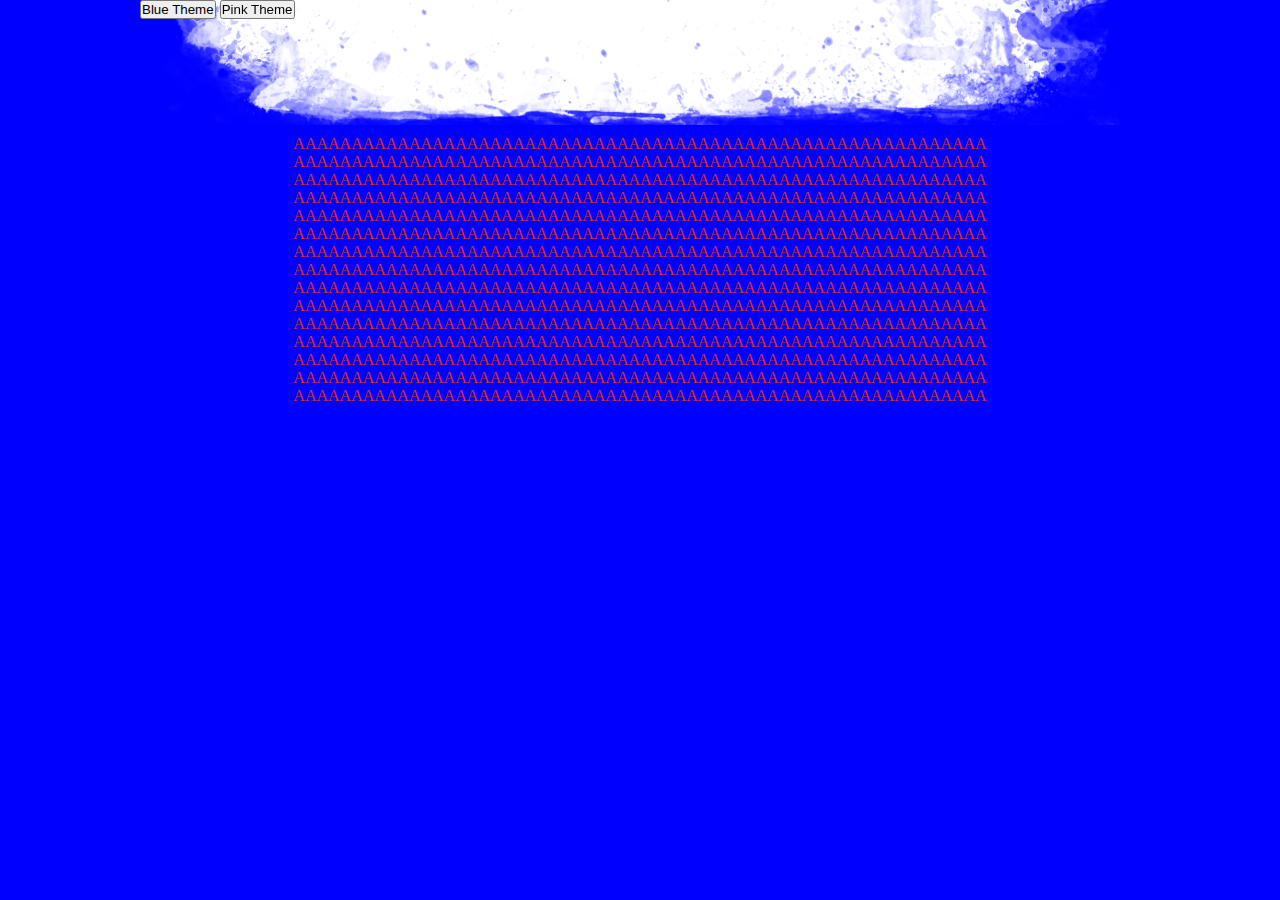
<file: Team Project/Changing Themes/CloudHeader.html>
<!DOCTYPE html>
<html>
<head lang="en">
    <meta charset="UTF-8">
    <title>Trying some stuff</title>
    <link rel="stylesheet" type="text/css" href="blue.css" title="blue">
    <link rel="alternate stylesheet" type="text/css" href="pink.css" title="pink">
</head>
<script>

    var style_cookie_name = "style" ;
    var style_cookie_duration = 30 ;


    function switch_style ( css_title )
    {
        var i, link_tag ;
        for (i = 0, link_tag = document.getElementsByTagName("link") ;
             i < link_tag.length ; i++ ) {
            if ((link_tag[i].rel.indexOf( "stylesheet" ) != -1) &&
                    link_tag[i].title) {
                link_tag[i].disabled = true ;
                if (link_tag[i].title == css_title) {
                    link_tag[i].disabled = false ;
                }
            }
            set_cookie( style_cookie_name, css_title,
                    style_cookie_duration );
        }
    }
    function set_style_from_cookie()
    {
        var css_title = get_cookie( style_cookie_name );
        if (css_title.length) {
            switch_style( css_title );
        }
    }
    function set_cookie ( cookie_name, cookie_value,
                          lifespan_in_days, valid_domain )
    {

        var domain_string = valid_domain ?
                ("; domain=" + valid_domain) : '' ;
        document.cookie = cookie_name +
                "=" + encodeURIComponent( cookie_value ) +
                "; max-age=" + 60 * 60 *
                24 * lifespan_in_days +
                "; path=/" + domain_string ;
    }
    function get_cookie ( cookie_name )
    {

        var cookie_string = document.cookie ;
        if (cookie_string.length != 0) {
            var cookie_value = cookie_string.match (
                            '(^|;)[\s]*' +
                            cookie_name +
                            '=([^;]*)' );
            return decodeURIComponent ( cookie_value[2] ) ;
        }
        return '' ;
    }
</script>
<body>
    <header id="the-header" class="header">
        <form>
            <input type="submit" onclick="switch_style('blue');return false;" name="theme" value="Blue Theme" id="blue">
            <input type="submit" onclick="switch_style('pink');return false;" name="theme" value="Pink Theme" id="pink">
        </form>
    </header>
    <div id="container">
        <div class="main">
            <p>AAAAAAAAAAAAAAAAAAAAAAAAAAAAAAAAAAAAAAAAAAAAAAAAAAAAAAAAAAAA</p>
            <p>AAAAAAAAAAAAAAAAAAAAAAAAAAAAAAAAAAAAAAAAAAAAAAAAAAAAAAAAAAAA</p>
            <p>AAAAAAAAAAAAAAAAAAAAAAAAAAAAAAAAAAAAAAAAAAAAAAAAAAAAAAAAAAAA</p>
            <p>AAAAAAAAAAAAAAAAAAAAAAAAAAAAAAAAAAAAAAAAAAAAAAAAAAAAAAAAAAAA</p>
            <p>AAAAAAAAAAAAAAAAAAAAAAAAAAAAAAAAAAAAAAAAAAAAAAAAAAAAAAAAAAAA</p>
            <p>AAAAAAAAAAAAAAAAAAAAAAAAAAAAAAAAAAAAAAAAAAAAAAAAAAAAAAAAAAAA</p>
            <p>AAAAAAAAAAAAAAAAAAAAAAAAAAAAAAAAAAAAAAAAAAAAAAAAAAAAAAAAAAAA</p>
            <p>AAAAAAAAAAAAAAAAAAAAAAAAAAAAAAAAAAAAAAAAAAAAAAAAAAAAAAAAAAAA</p>
            <p>AAAAAAAAAAAAAAAAAAAAAAAAAAAAAAAAAAAAAAAAAAAAAAAAAAAAAAAAAAAA</p>
            <p>AAAAAAAAAAAAAAAAAAAAAAAAAAAAAAAAAAAAAAAAAAAAAAAAAAAAAAAAAAAA</p>
            <p>AAAAAAAAAAAAAAAAAAAAAAAAAAAAAAAAAAAAAAAAAAAAAAAAAAAAAAAAAAAA</p>
            <p>AAAAAAAAAAAAAAAAAAAAAAAAAAAAAAAAAAAAAAAAAAAAAAAAAAAAAAAAAAAA</p>
            <p>AAAAAAAAAAAAAAAAAAAAAAAAAAAAAAAAAAAAAAAAAAAAAAAAAAAAAAAAAAAA</p>
            <p>AAAAAAAAAAAAAAAAAAAAAAAAAAAAAAAAAAAAAAAAAAAAAAAAAAAAAAAAAAAA</p>
            <p>AAAAAAAAAAAAAAAAAAAAAAAAAAAAAAAAAAAAAAAAAAAAAAAAAAAAAAAAAAAA</p>
        </div>
        <section id="side">
            <div id="ad-sideBar">
            </div>
        </section>
    </div>
</body>
</html>
</file>
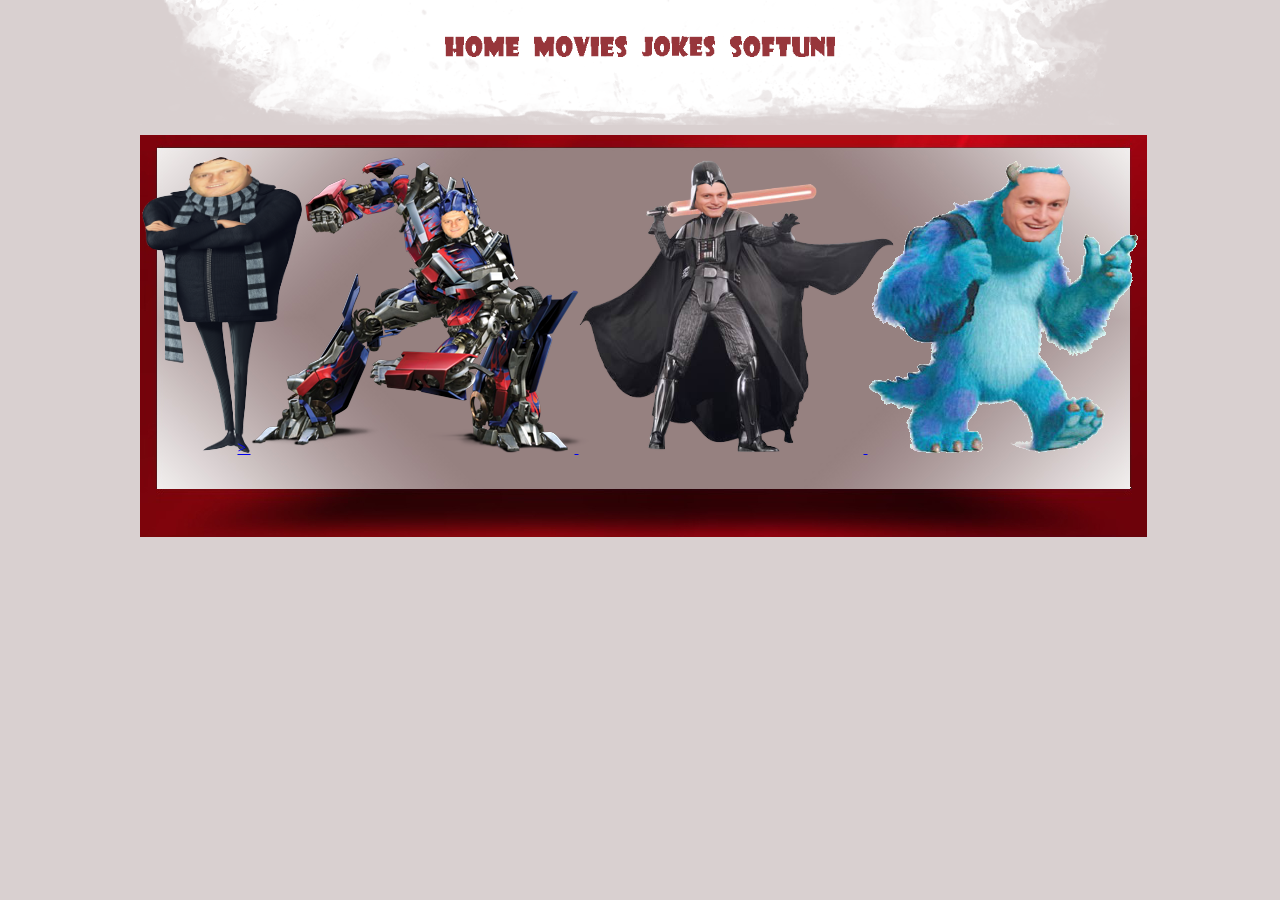
<file: Team Project/home/Home.html>
<!DOCTYPE html>
<html>
<head lang="en">
    <meta charset="UTF-8">
    <title>Trying some stuff</title>
    <link rel="stylesheet" href="home.css" />
</head>
<body bgcolor="#d9d0d0">
<header id="the-header" class="header">
    <nav class="category">
        <ul id="nav">
            <li>
                <a href="/" class="home">
                    <img alt="Home" height="21" src="images/home.png">
                </a>
            </li>
            <li>
                <a href="/" class="movies">
                    <img alt="Movies" height="21" src="images/movies.png">
                </a>
                <ul>
                    <li><a href="../../Zarko%20HTML/Dispecable%20me.html">Despicable me</a></li>
                    <li><a href="../Tranformers/transformers.html">Transformers</a></li>
                    <li><a href="../SoftUni Wars/SoftUni Wars.html">Star Wars</a></li>
                    <li><a href="../../Zarko%20HTML/Actior%20University.html">Monsters Inc</a></li>
                </ul>
            </li>
            <li>
                <a href="/" class="jokes">
                    <img alt="Jokes" height="21" src="images/jokes.png">
                </a>
            </li>
            <li>
                <a href="https://softuni.bg/" class="uni">
                    <img alt="Softuni" height="21" src="images/softuni.png">
                </a>
            </li>
        </ul>
    </nav>
</header>
<div id="container">
    <div class="main">
        <div class="characters">
            <a href="../../Zarko%20HTML/Dispecable%20me.html">
                <div id="despicable"></div>>
            </a>
            <a href="../Tranformers/transformers.html">
                <div id="transformers"></div>
            </a>
            <a href="../SoftUni Wars/SoftUni Wars.html">
                <div id="starwars"></div>
            </a>
            <a href="../../Zarko%20HTML/Actior%20University.html">
                <div id="monsters"></div>
            </a>
        </div>
    </div>
</div>
</body>
</html>
</file>
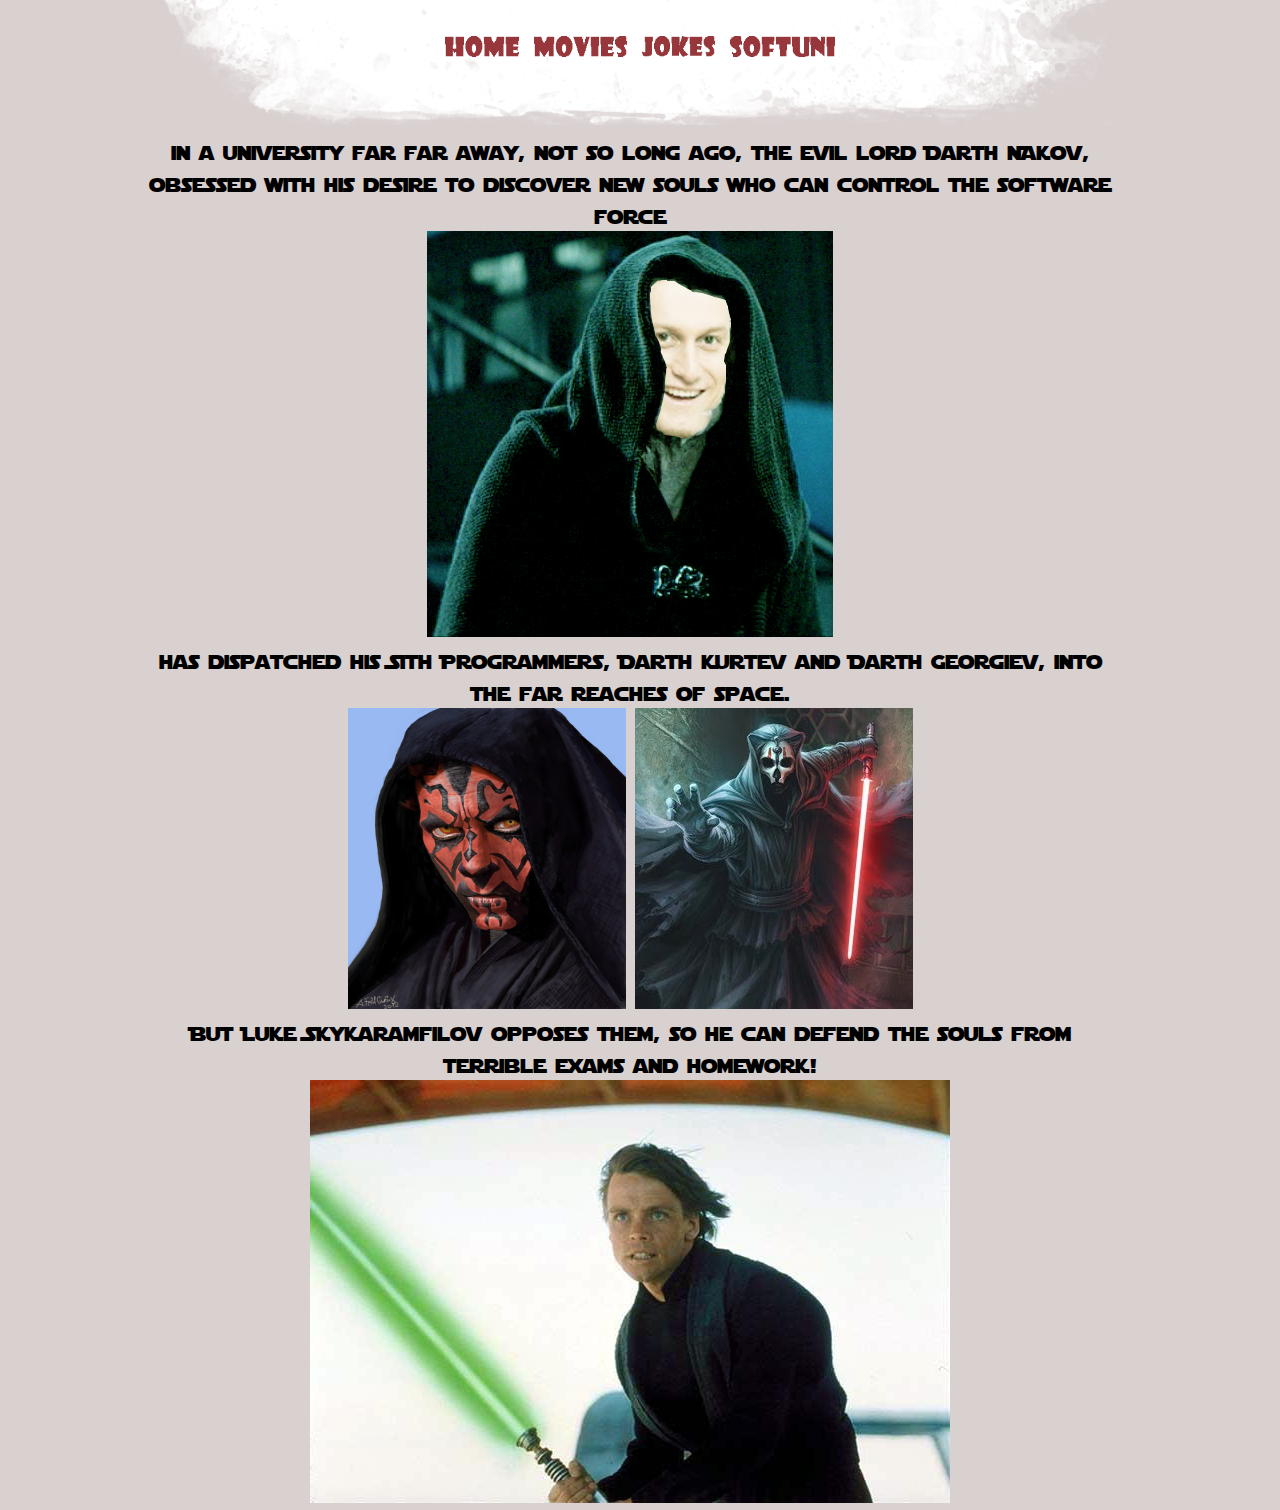
<file: Team Project/SoftUni Wars/SoftUni Wars.html>
<!DOCTYPE html>
<html>
<head lang="en">
    <meta charset="UTF-8">
    <title>Trying some stuff</title>
    <style>
        *{
            margin: 0;
            padding: 0;
        }
        @font-face {
            font-family: StarWars;
            src: url(fonts/Star%20Wars/Starjedi.ttf);
        }

        body{
            width: 1000px;
            height: 900px;
            margin: 0 auto;
        }
        .header{
            background-image: url(images/cloud.png);
            margin: 0 auto;
            width: 980px;
            height: 125px;
            position: fixed;
        }
        #container{
            text-align: center;
            padding-top: 135px;
        }
        p{
            color: black;
        }
        .category{
            margin-left: 305px;
            margin-top: 36px;
        }
        .jokes{
            margin-right: 15px;
            opacity: 0.8;
        }
        .home{
            margin-right: 15px;
            opacity: 0.8;
        }
        .movies{
            margin-right: 15px;
            opacity: 0.8;
        }
        .uni{
            opacity: 0.8;
        }
        .home:hover{
            opacity: 1;
        }
        .movies:hover{
            opacity: 1;
        }
        .jokes:hover{
            opacity: 1;
        }
        .uni:hover{
            opacity: 1;
        }
        .softuniWars{
            font-family: StarWars;
            font-size: 20px;
            width: 980px;
        }

        nav ul ul {
            display: none;
        }

        nav ul li:hover > ul {
            display: block;
        }
        nav ul li {
            float: left;
        }
        nav ul ul {
            background: #5f6975;
            list-style-type: none;
            position: relative;
        }
        nav ul ul li {
            float: none;
            border-top: 1px solid #6b727c;
            border-bottom: 1px solid #575f6a;
            position: relative;
        }
        nav ul ul li a {
            margin: 15px 40px;
            color: #fff;
            font-family: StarWars;
        }
        #nav{
            list-style-type: none;
        }
    </style>

</head>
<body bgcolor="#d9d0d0">
<header id="the-header" class="header">
    <nav class="category">
        <ul id="nav">
            <li>
                <a href="/" class="home">
                    <img alt="Home" height="21" src="images/home.png">
                </a>
            </li>
            <li>
                <a href="/" class="movies">
                    <img alt="Movies" height="21" src="images/movies.png">
                </a>
                <ul>
                    <li><a href="../../Zarko%20HTML/Dispecable%20me.html">Despicable me</a></li>
                    <li><a href="../Tranformers/transformers.html">Transformers</a></li>
                    <li><a href="#">Star Wars</a></li>
                    <li><a href="#">Film</a></li>
                </ul>
            </li>
            <li>
                <a href="/" class="jokes">
                    <img alt="Jokes" height="21" src="images/jokes.png">
                </a>
            </li>
            <li>
                <a href="https://softuni.bg/" class="uni">
                    <img alt="Softuni" height="21" src="images/softuni.png">
                </a>
            </li>
        </ul>
    </nav>
</header>
<div id="container">
    <section class="softuniWars">        
        <p>in a university far far away, not so long ago, the evil lord Darth Nakov, obsessed with his desire to discover new souls who can control the software force</p>
        <img src="images/Sith-Lord.png">
        <p>has dispatched his Sith Programmers, Darth Kurtev and Darth Georgiev, into the far reaches of space.</p>
        <img src="images/Sith%20Lord%201.jpeg" style="width: 278px; height: 301px">
        <img src="images/Sith%20Lord%202.jpg">
        <p>But Luke SkyKaramfilov opposes them, so he can defend the souls from terrible exams and homework!</p>
        <img src="images/Luke.jpg">
    </section>
    <section id="side">
        <div id="ad-sideBar">
        </div>
    </section>
</div>

</body></html>
</file>
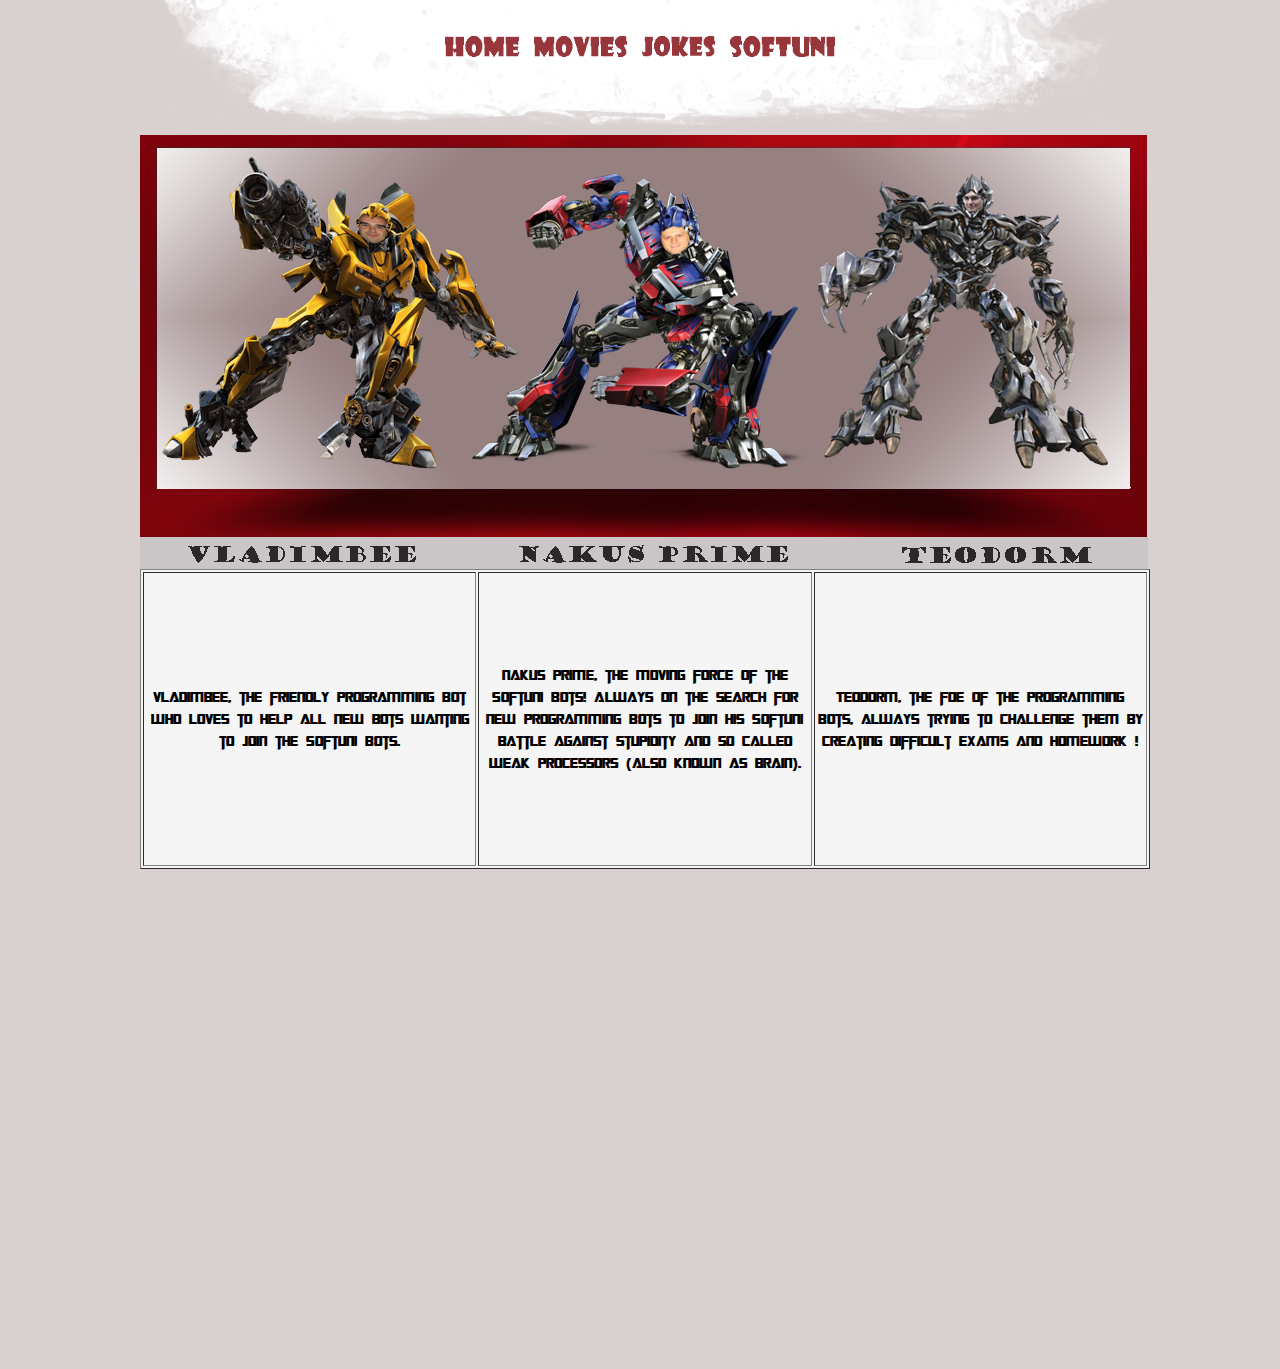
<file: Team Project/Tranformers/transformers.html>
<!DOCTYPE html>
<html>
<head lang="en">
    <meta charset="UTF-8">
    <title>Trying some stuff</title>
    <style>
        *{
            margin: 0;
            padding: 0;
        }
        @font-face {
            font-family: Transformers;
            src: url(fonts/Transformers/Transformers%20Movie.ttf);
        }
        body{
            width: 1000px;
            height: 900px;
            margin: 0 auto;
            font-family: Transformers;
        }
        .header{
            background-image: url(images/cloud.png);
            margin: 0 auto;
            width: 980px;
            height: 125px;
            position: absolute;
        }
        #container{
            text-align: center;
            padding-top: 135px;
        }
        p{
            color: black;
        }
        .category{
            margin-left: 305px;
            margin-top: 36px;
        }
        .jokes{
            margin-right: 15px;
            opacity: 0.8;
        }
        .home{
            margin-right: 15px;
            opacity: 0.8;
        }
        .movies{
            margin-right: 15px;
            opacity: 0.8;
        }
        .uni{
            opacity: 0.8;
        }
        .home:hover{
            opacity: 1;
        }
        .movies:hover{
            opacity: 1;
        }
        .jokes:hover{
            opacity: 1;
        }
        .uni:hover{
            opacity: 1;
        }
        .main{
            display: inline-block;
            background-image: url("images/bg.jpg");
            width: 1007px;
            height: 402px;
        }
        #nakov{
            display: inline-block;
            background-image: url("images/nakov.png");
            width: 338px;
            height: 296px;
        }
        #teodor{
            display: inline-block;
            background-image: url("images/t-kurtev.png");
            width: 291px;
            height: 296px;
        }
        #vladislav{
            display: inline-block;
            background-image: url("images/vladislav-k.png");
            width: 357px;
            height: 312px;
            margin-left: -17px;
            margin-right: -56px;
        }
        .characters{
            display: inline-block;
            margin-top: 22px;
        }
        .info{
            background-image: url("images/bar.png");
            width: 1008px;

        }
        #nakus-prime{
            display: inline-block;
            background-image: url("images/nakus-prime.png");
            width: 269px;
            height: 18px;
            margin-left: 95px;
            margin-top: 8px;
        }
        #teodorm{
            display: inline-block;
            background-image: url("images/teodorm.png");
            width: 190px;
            height: 16px;
            margin-left: 106px;
            margin-top: 8px;
        }
        #vladimbee{
            display: inline-block;
            background-image: url("images/vladimbee.png");
            width: 228px;
            height: 17px;
            margin-left: -8px;
            margin-top: 8px;
        }
        .text{
            width: 1008px;
            height: 800px;
        }
        td{
            width: 300px;
        }
        nav ul ul {
            display: none;
        }

        nav ul li:hover > ul {
            display: block;
        }
        nav ul li {
            float: left;
        }
        nav ul ul {
            background: #5f6975;
            list-style-type: none;
            position: relative;
        }
        nav ul ul li {
            float: none;
            border-top: 1px solid #6b727c;
            border-bottom: 1px solid #575f6a;
            position: relative;
        }
        nav ul ul li a {
            margin: 15px 40px;
            color: #fff;
        }
        #nav{
            list-style-type: none;
        }
        #infonak{
            margin-right: 2px;
            margin-left: 2px;
        }
        #infovlad{
             margin-right: 2px;
             margin-left: 2px;
         }
        #infoted{
              margin-right: 2px;
              margin-left: 2px;
          }
    </style>
</head>
<body bgcolor="#d9d0d0">
    <header id="the-header" class="header">
        <nav class="category">
            <ul id="nav">
                <li>
                    <a href="/" class="home">
                        <img alt="Home" height="21" src="images/home.png">
                    </a>
                </li>
                <li>
                    <a href="/" class="movies">
                        <img alt="Movies" height="21" src="images/movies.png">
                    </a>
                    <ul>
                        <li><a href="../../Zarko%20HTML/Dispecable%20me.html">Despicable me</a></li>
                        <li><a href="#">Transformers</a></li>
                        <li><a href="../SoftUni Wars/SoftUni Wars.html">Star Wars</a></li>
                        <li><a href="#">Film</a></li>
                    </ul>
                </li>
                <li>
                    <a href="/" class="jokes">
                        <img alt="Jokes" height="21" src="images/jokes.png">
                    </a>
                </li>
                <li>
                    <a href="https://softuni.bg/" class="uni">
                        <img alt="Softuni" height="21" src="images/softuni.png">
                    </a>
                </li>
            </ul>
        </nav>
    </header>
    <div id="container">
        <div class="main">
            <div class="characters">
                <div id="vladislav"></div>
                <div id="nakov"></div>
                <div id="teodor"></div>
            </div>
        </div>
        <div class="info">
            <div id="vladimbee"></div>
            <div id="nakus-prime"></div>
            <div id="teodorm"></div>
        </div>
        <div class="text">
            <table border="1px" style="width: 1010px; height: 300px" bgcolor="#f5f5f5">
                <td>
                <div id="infovlad">
                    <p>Vladimbee, the friendly Programming Bot who loves to help all new bots wanting to join the SoftUni Bots.</p>
                </div>
                </td>
                <td>
                <div id="infonak">
                    <p>Nakus Prime, the moving force of the SoftUni Bots! Always on the search for new Programming Bots to join his SoftUni battle against stupidity and so called weak processors (also known as brain).</p>
                </div>
                </td>
                <td>
                <div id="infoted">
                    <p>Teodorm, the foe of the Programming Bots, always trying to challenge them by creating difficult exams and homework !</p>
                </div>
                </td>
            </table>
        </div>
        <section id="side">
            <div id="ad-sideBar">
            </div>
        </section>
    </div>
</body>
</html>
</file>
<file: Team Project/Changing Themes/blue.css>
*{
    margin: 0;
    padding: 0;
}
body{
    width: 1000px;
    height: 900px;
    margin: 0px auto;
    background-color: blue;
}
.header{
    background-image: url(images/cloud.png);
    margin: 0px auto;
    width: 980px;
    height: 125px;
    position: fixed;
}
#container{
    text-align: center;
    padding-top: 135px;
}
p{
    color: rgb(211, 45, 45);
}
</file>
<file: Team Project/Changing Themes/pink.css>
*{
    margin: 0;
    padding: 0;
}
body{
    width: 1000px;
    height: 900px;
    margin: 0px auto;
    background-color: pink;
}
.header{
    background-image: url(images/cloud.png);
    margin: 0px auto;
    width: 980px;
    height: 125px;
    position: fixed;
}
#container{
    text-align: center;
    padding-top: 135px;
}
p{
    color: black;
}
</file>
<file: Team Project/home/home.css>
﻿*{
            margin: 0;
            padding: 0;
        }
        body{
            width: 1000px;
            height: 900px;
            margin: 0 auto;
            font-family: Transformers;
        }
        .header{
            background-image: url(images/cloud.png);
            margin: 0 auto;
            width: 980px;
            height: 125px;
            position: absolute;
        }
        #container{
            text-align: center;
            padding-top: 135px;
        }
        p{
            color: black;
        }
        .category{
            margin-left: 305px;
            margin-top: 36px;
        }
        .jokes{
            margin-right: 15px;
            opacity: 0.8;
        }
        .home{
            margin-right: 15px;
            opacity: 0.8;
        }
        .movies{
            margin-right: 15px;
            opacity: 0.8;
        }
        .uni{
            opacity: 0.8;
        }
        .home:hover{
            opacity: 1;
        }
        .movies:hover{
            opacity: 1;
        }
        .jokes:hover{
            opacity: 1;
        }
        .uni:hover{
            opacity: 1;
        }
        .main{
            display: inline-block;
            background-image: url("images/bg.jpg");
            width: 1007px;
            height: 402px;
        }
        #transformers{
            display: inline-block;
            background-image: url("images/nakov.png");
            width: 338px;
            height: 296px;
            margin-right: -14px;
        }
        #starwars{
            display: inline-block;
            background-image: url("images/darthnakov.png");
            width: 315px;
            height: 293px;
            margin-right: -30px;
        }
        #despicable{
            display: inline-block;
            background-image: url("images/grunakovv.png");
            width: 160px;
            height: 296px;
            margin-left: -7px;
            margin-right: -65px;
        }
        #monsters{
            display: inline-block;
            background-image: url("images/monster.png");
            width: 270px;
            height: 292px;
        }
        .characters{
            display: inline-block;
            margin-top: 22px;
        }
        .info{
            background-image: url("images/bar.png");
            width: 1008px;

        }
        td{
            width: 300px;
        }
        nav ul ul {
            display: none;
        }

        nav ul li:hover > ul {
            display: block;
        }
        nav ul li {
            float: left;
        }
        nav ul ul {
            background: #5f6975;
            list-style-type: none;
            position: relative;
        }
        nav ul ul li {
            float: none;
            border-top: 1px solid #6b727c;
            border-bottom: 1px solid #575f6a;
            position: relative;
        }
        nav ul ul li a {
            margin: 15px 40px;
            color: #fff;
        }
        #nav{
            list-style-type: none;
        }
</file>
<file: css/style.css>
/* =Reset default browser CSS. Based on work by Eric Meyer: http://meyerweb.com/eric/tools/css/reset/index.html
-------------------------------------------------------------- */
html, body, div, span, applet, object, iframe,
h1, h2, h3, h4, h5, h6, p, blockquote, pre,
a, abbr, acronym, address, big, cite, code,
del, dfn, em, font, img, ins, kbd, q, s, samp,
small, strike, strong, sub, sup, tt, var,
b, u, i, center,
dl, dt, dd, ol, ul, li,
fieldset, form, label, legend,
table, caption, tbody, tfoot, thead, tr, th, td {
    background: transparent;
    border: 0;
    margin: 0;
    padding: 0;
    vertical-align: baseline; }

body {
    line-height: 1; }

h1, h2, h3, h4, h5, h6 {
    clear: both;
    font-weight: normal; }

ol, ul {
    list-style: none; }

blockquote {
    quotes: none; }

blockquote:before, blockquote:after {
    /*content: none;*/
}

del {
    text-decoration: line-through; }

/* tables still need 'cellspacing="0"' in the markup */
table {
    border-collapse: collapse;
    border-spacing: 0; }

a img {
    border: none; }

/* =Scss Variables
-------------------------------------------------------------- */
/* =Global
-------------------------------------------------------------- */
*,
*:before,
*:after {
    -webkit-box-sizing: border-box;
    -moz-box-sizing: border-box;
    box-sizing: border-box; }

body {
    background-color: #3cb5f9;
    color: #505050;
    font-family: "Ubuntu", sans-serif;
    font-weight: 300;
    font-size: 16px;
    line-height: 1.8; }

/* Headings */
h1, h2, h3, h4, h5, h6 {
    line-height: 1;
    font-weight: 300; }

a {
    text-decoration: none;
    color: #3cb5f9; }

a:hover {
    color: #0793e2; }

/* =Template
-------------------------------------------------------------- */
#wrapper {
    width: 100%;
    margin: 0 auto; }

#main {
    background-color: #fff;
    padding-top: 150px; }

.container {
    width: 80%;
    margin: 0 auto;
    padding: 0 30px; }

section {
    padding: 60px 0; }
section h1 {
    font-weight: 700;
    margin-bottom: 10px; }
section p {
    margin-bottom: 30px; }
section p:last-child {
    margin-bottom: 0; }
section.color {
    background-color: #3cb5f9;
    color: white; }

/* =Info Bar
-------------------------------------------------------------- */
#info-bar {
    background-color: #3cb5f9; }
#info-bar a {
    color: white;
    font-size: 14px;
    text-transform: uppercase;
    display: inline-block;
    margin: 0;
    padding: 10px; }
#info-bar a:hover {
    background-color: #0793e2; }
#info-bar span.all-tutorials,
#info-bar span.back-to-tutorial {
    display: block;
    width: 50%; }
#info-bar span.all-tutorials {
    float: left;
    text-align: left; }
#info-bar span.back-to-tutorial {
    float: right;
    text-align: right; }

/* =Header
-------------------------------------------------------------- */
header {
    width: 100%;
    height: 150px;
    overflow: hidden;
    position: fixed;
    top: 0;
    left: 0;
    z-index: 999;
    background-color: #0683c9;
    -webkit-transition: height 0.3s;
    -moz-transition: height 0.3s;
    -ms-transition: height 0.3s;
    -o-transition: height 0.3s;
    transition: height 0.3s; }
header h1#logo {
    display: inline-block;
    height: 150px;
    line-height: 150px;
    float: left;
    font-family: "Oswald", sans-serif;
    font-size: 60px;
    color: white;
    font-weight: 400;
    -webkit-transition: all 0.3s;
    -moz-transition: all 0.3s;
    -ms-transition: all 0.3s;
    -o-transition: all 0.3s;
    transition: all 0.3s; }
header nav {
    display: inline-block;
    float: right; }
header nav a {
    line-height: 150px;
    margin-left: 20px;
    color: #9fdbfc;
    font-weight: 700;
    font-size: 18px;
    -webkit-transition: all 0.3s;
    -moz-transition: all 0.3s;
    -ms-transition: all 0.3s;
    -o-transition: all 0.3s;
    transition: all 0.3s; }
header nav a:hover {
    color: white; }
header.smaller {
    height: 75px; }
header.smaller h1#logo {
    width: 150px;
    height: 75px;
    line-height: 75px;
    font-size: 30px; }
header.smaller nav a {
    line-height: 75px; }

/* =Footer
-------------------------------------------------------------- */
/* =Extras
-------------------------------------------------------------- */
.clearfix:after {
    visibility: hidden;
    display: block;
    content: "";
    clear: both;
    height: 0; }

/* =Media Queries
-------------------------------------------------------------- */
@media all and (max-width: 660px) {
    /* =Header
    -------------------------------------------------------------- */
    header h1#logo {
        display: block;
        float: none;
        margin: 0 auto;
        height: 100px;
        line-height: 100px;
        text-align: center; }
    header nav {
        display: block;
        float: none;
        height: 50px;
        text-align: center;
        margin: 0 auto; }
    header nav a {
        line-height: 50px;
        margin: 0 10px; }
    header.smaller {
        height: 75px; }
    header.smaller h1#logo {
        height: 40px;
        line-height: 40px;
        font-size: 30px; }
    header.smaller nav {
        height: 35px; }
    header.smaller nav a {
        line-height: 35px; } }
@media all and (max-width: 600px) {
    .container {
        width: 100%; }

    #info-bar a {
        display: block; }
    #info-bar span.all-tutorials,
    #info-bar span.back-to-tutorial {
        width: 100%; }
    #info-bar span.all-tutorials,
    #info-bar span.back-to-tutorial {
        float: none;
        text-align: center; }
    #info-bar span.all-tutorials {
        border-bottom: solid 1px #0793e2; } }
</file>
